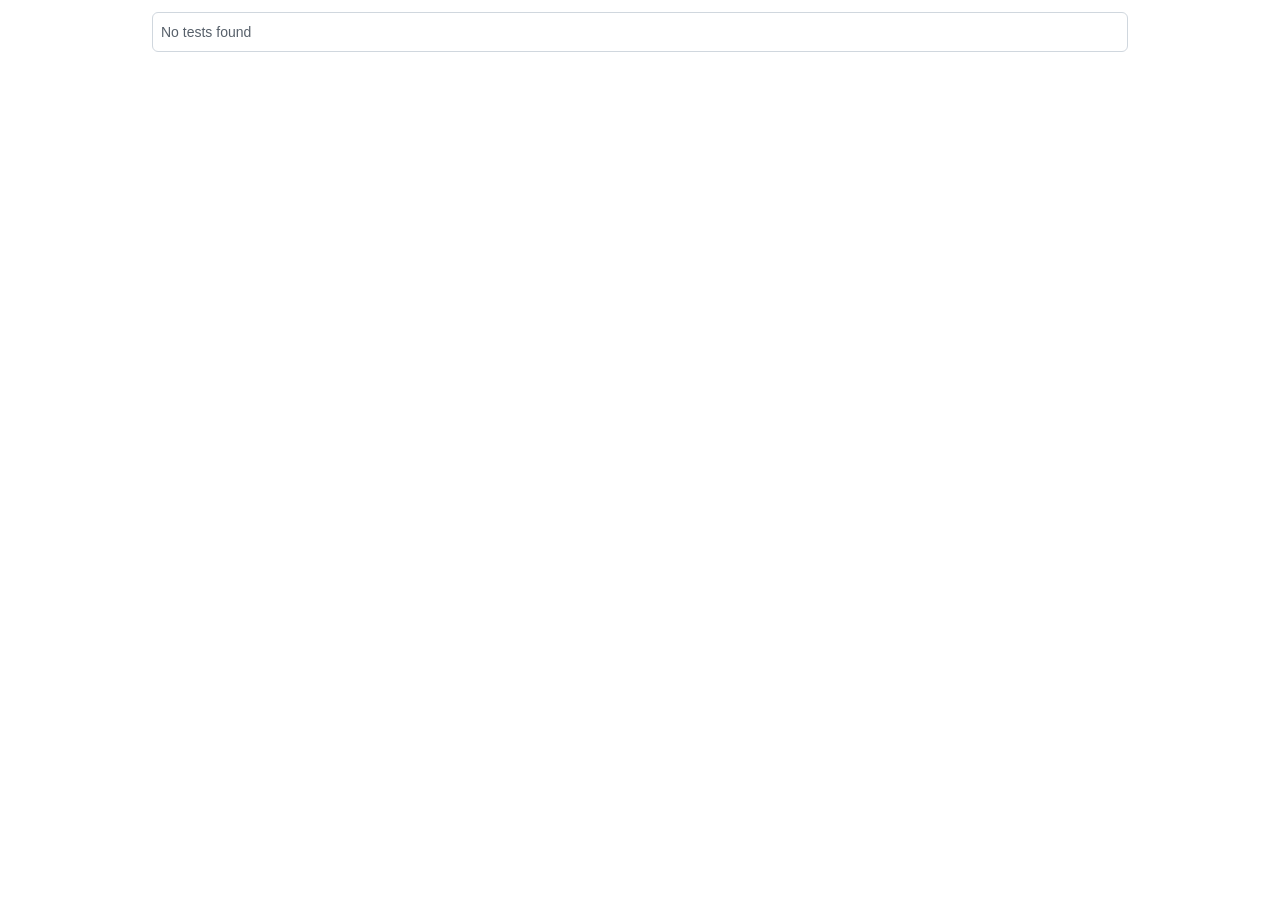
<file: rickandmorty-app/e2e-tests/node_modules/playwright-core/lib/vite/htmlReport/index.html>
<!DOCTYPE html>
<html style='scrollbar-gutter: stable both-edges;'>
  <head>
    <meta charset='UTF-8'>
    <meta name='color-scheme' content='dark light'>
    <meta name='viewport' content='width=device-width, initial-scale=1.0'>
    <title>Playwright Test Report</title>
    <script type="module" crossorigin src="./report.js"></script>
    <link rel="stylesheet" crossorigin href="./report.css">
  </head>
  <body>
    <div id='root'></div>
  </body>
</html>
</file>
<file: rickandmorty-app/e2e-tests/node_modules/playwright-core/lib/vite/htmlReport/report.css>
:root{--color-canvas-default-transparent:#fff0;--color-marketing-icon-primary:#218bff;--color-marketing-icon-secondary:#54aeff;--color-diff-blob-addition-num-text:#24292f;--color-diff-blob-addition-fg:#24292f;--color-diff-blob-addition-num-bg:#ccffd8;--color-diff-blob-addition-line-bg:#e6ffec;--color-diff-blob-addition-word-bg:#abf2bc;--color-diff-blob-deletion-num-text:#24292f;--color-diff-blob-deletion-fg:#24292f;--color-diff-blob-deletion-num-bg:#ffd7d5;--color-diff-blob-deletion-line-bg:#ffebe9;--color-diff-blob-deletion-word-bg:#ff818266;--color-diff-blob-hunk-num-bg:#54aeff66;--color-diff-blob-expander-icon:#57606a;--color-diff-blob-selected-line-highlight-mix-blend-mode:multiply;--color-diffstat-deletion-border:#1b1f2426;--color-diffstat-addition-border:#1b1f2426;--color-diffstat-addition-bg:#2da44e;--color-search-keyword-hl:#fff8c5;--color-prettylights-syntax-comment:#6e7781;--color-prettylights-syntax-constant:#0550ae;--color-prettylights-syntax-entity:#8250df;--color-prettylights-syntax-storage-modifier-import:#24292f;--color-prettylights-syntax-entity-tag:#116329;--color-prettylights-syntax-keyword:#cf222e;--color-prettylights-syntax-string:#0a3069;--color-prettylights-syntax-variable:#953800;--color-prettylights-syntax-brackethighlighter-unmatched:#82071e;--color-prettylights-syntax-invalid-illegal-text:#f6f8fa;--color-prettylights-syntax-invalid-illegal-bg:#82071e;--color-prettylights-syntax-carriage-return-text:#f6f8fa;--color-prettylights-syntax-carriage-return-bg:#cf222e;--color-prettylights-syntax-string-regexp:#116329;--color-prettylights-syntax-markup-list:#3b2300;--color-prettylights-syntax-markup-heading:#0550ae;--color-prettylights-syntax-markup-italic:#24292f;--color-prettylights-syntax-markup-bold:#24292f;--color-prettylights-syntax-markup-deleted-text:#82071e;--color-prettylights-syntax-markup-deleted-bg:#ffebe9;--color-prettylights-syntax-markup-inserted-text:#116329;--color-prettylights-syntax-markup-inserted-bg:#dafbe1;--color-prettylights-syntax-markup-changed-text:#953800;--color-prettylights-syntax-markup-changed-bg:#ffd8b5;--color-prettylights-syntax-markup-ignored-text:#eaeef2;--color-prettylights-syntax-markup-ignored-bg:#0550ae;--color-prettylights-syntax-meta-diff-range:#8250df;--color-prettylights-syntax-brackethighlighter-angle:#57606a;--color-prettylights-syntax-sublimelinter-gutter-mark:#8c959f;--color-prettylights-syntax-constant-other-reference-link:#0a3069;--color-codemirror-text:#24292f;--color-codemirror-bg:#fff;--color-codemirror-gutters-bg:#fff;--color-codemirror-guttermarker-text:#fff;--color-codemirror-guttermarker-subtle-text:#6e7781;--color-codemirror-linenumber-text:#57606a;--color-codemirror-cursor:#24292f;--color-codemirror-selection-bg:#54aeff66;--color-codemirror-activeline-bg:#eaeef280;--color-codemirror-matchingbracket-text:#24292f;--color-codemirror-lines-bg:#fff;--color-codemirror-syntax-comment:#24292f;--color-codemirror-syntax-constant:#0550ae;--color-codemirror-syntax-entity:#8250df;--color-codemirror-syntax-keyword:#cf222e;--color-codemirror-syntax-storage:#cf222e;--color-codemirror-syntax-string:#0a3069;--color-codemirror-syntax-support:#0550ae;--color-codemirror-syntax-variable:#953800;--color-checks-bg:#24292f;--color-checks-run-border-width:0px;--color-checks-container-border-width:0px;--color-checks-text-primary:#f6f8fa;--color-checks-text-secondary:#8c959f;--color-checks-text-link:#54aeff;--color-checks-btn-icon:#afb8c1;--color-checks-btn-hover-icon:#f6f8fa;--color-checks-btn-hover-bg:#ffffff20;--color-checks-input-text:#eaeef2;--color-checks-input-placeholder-text:#8c959f;--color-checks-input-focus-text:#8c959f;--color-checks-input-bg:#32383f;--color-checks-input-shadow:none;--color-checks-donut-error:#fa4549;--color-checks-donut-pending:#bf8700;--color-checks-donut-success:#2da44e;--color-checks-donut-neutral:#afb8c1;--color-checks-dropdown-text:#afb8c1;--color-checks-dropdown-bg:#32383f;--color-checks-dropdown-border:#424a53;--color-checks-dropdown-shadow:#1b1f244d;--color-checks-dropdown-hover-text:#f6f8fa;--color-checks-dropdown-hover-bg:#424a53;--color-checks-dropdown-btn-hover-text:#f6f8fa;--color-checks-dropdown-btn-hover-bg:#32383f;--color-checks-scrollbar-thumb-bg:#57606a;--color-checks-header-label-text:#d0d7de;--color-checks-header-label-open-text:#f6f8fa;--color-checks-header-border:#32383f;--color-checks-header-icon:#8c959f;--color-checks-line-text:#d0d7de;--color-checks-line-num-text:#8c959fbf;--color-checks-line-timestamp-text:#8c959f;--color-checks-line-hover-bg:#32383f;--color-checks-line-selected-bg:#218bff26;--color-checks-line-selected-num-text:#54aeff;--color-checks-line-dt-fm-text:#24292f;--color-checks-line-dt-fm-bg:#9a6700;--color-checks-gate-bg:#7d4e0026;--color-checks-gate-text:#d0d7de;--color-checks-gate-waiting-text:#afb8c1;--color-checks-step-header-open-bg:#32383f;--color-checks-step-error-text:#ff8182;--color-checks-step-warning-text:#d4a72c;--color-checks-logline-text:#8c959f;--color-checks-logline-num-text:#8c959fbf;--color-checks-logline-debug-text:#c297ff;--color-checks-logline-error-text:#d0d7de;--color-checks-logline-error-num-text:#ff8182;--color-checks-logline-error-bg:#a40e2626;--color-checks-logline-warning-text:#d0d7de;--color-checks-logline-warning-num-text:#d4a72c;--color-checks-logline-warning-bg:#7d4e0026;--color-checks-logline-command-text:#54aeff;--color-checks-logline-section-text:#4ac26b;--color-checks-ansi-black:#24292f;--color-checks-ansi-black-bright:#32383f;--color-checks-ansi-white:#d0d7de;--color-checks-ansi-white-bright:#d0d7de;--color-checks-ansi-gray:#8c959f;--color-checks-ansi-red:#ff8182;--color-checks-ansi-red-bright:#ffaba8;--color-checks-ansi-green:#4ac26b;--color-checks-ansi-green-bright:#6fdd8b;--color-checks-ansi-yellow:#d4a72c;--color-checks-ansi-yellow-bright:#eac54f;--color-checks-ansi-blue:#54aeff;--color-checks-ansi-blue-bright:#80ccff;--color-checks-ansi-magenta:#c297ff;--color-checks-ansi-magenta-bright:#d8b9ff;--color-checks-ansi-cyan:#76e3ea;--color-checks-ansi-cyan-bright:#b3f0ff;--color-project-header-bg:#24292f;--color-project-sidebar-bg:#fff;--color-project-gradient-in:#fff;--color-project-gradient-out:#fff0;--color-mktg-success:#249243;--color-mktg-info:#1377ea;--color-mktg-bg-shade-gradient-top:#1b1f2411;--color-mktg-bg-shade-gradient-bottom:#1b1f2400;--color-mktg-btn-bg-top:#617eef;--color-mktg-btn-bg-bottom:#4969ed;--color-mktg-btn-bg-overlay-top:#4968e4;--color-mktg-btn-bg-overlay-bottom:#3355e0;--color-mktg-btn-text:#fff;--color-mktg-btn-primary-bg-top:#34b759;--color-mktg-btn-primary-bg-bottom:#2ea44f;--color-mktg-btn-primary-bg-overlay-top:#279b42;--color-mktg-btn-primary-bg-overlay-bottom:#22863a;--color-mktg-btn-primary-text:#fff;--color-mktg-btn-enterprise-bg-top:#8670ff;--color-mktg-btn-enterprise-bg-bottom:#6f57ff;--color-mktg-btn-enterprise-bg-overlay-top:#7463de;--color-mktg-btn-enterprise-bg-overlay-bottom:#614eda;--color-mktg-btn-enterprise-text:#fff;--color-mktg-btn-outline-text:#4969ed;--color-mktg-btn-outline-border:#4969ed4d;--color-mktg-btn-outline-hover-text:#3355e0;--color-mktg-btn-outline-hover-border:#3355e080;--color-mktg-btn-outline-focus-border:#4969ed;--color-mktg-btn-outline-focus-border-inset:#4969ed80;--color-mktg-btn-dark-text:#fff;--color-mktg-btn-dark-border:#ffffff4d;--color-mktg-btn-dark-hover-text:#fff;--color-mktg-btn-dark-hover-border:#ffffff80;--color-mktg-btn-dark-focus-border:#fff;--color-mktg-btn-dark-focus-border-inset:#ffffff80;--color-avatar-bg:#fff;--color-avatar-border:#1b1f2426;--color-avatar-stack-fade:#afb8c1;--color-avatar-stack-fade-more:#d0d7de;--color-avatar-child-shadow:-2px -2px 0 #fffc;--color-topic-tag-border:#0000;--color-select-menu-backdrop-border:#0000;--color-select-menu-tap-highlight:#afb8c180;--color-select-menu-tap-focus-bg:#b6e3ff;--color-overlay-shadow:0 1px 3px #1b1f241f, 0 8px 24px #424a531f;--color-header-text:#ffffffb3;--color-header-bg:#24292f;--color-header-logo:#fff;--color-header-search-bg:#24292f;--color-header-search-border:#57606a;--color-sidenav-selected-bg:#fff;--color-menu-bg-active:#0000;--color-control-transparent-bg-hover:#818b981a;--color-input-disabled-bg:#afb8c133;--color-timeline-badge-bg:#eaeef2;--color-ansi-black:#24292f;--color-ansi-black-bright:#57606a;--color-ansi-white:#6e7781;--color-ansi-white-bright:#8c959f;--color-ansi-gray:#6e7781;--color-ansi-red:#cf222e;--color-ansi-red-bright:#a40e26;--color-ansi-green:#116329;--color-ansi-green-bright:#1a7f37;--color-ansi-yellow:#4d2d00;--color-ansi-yellow-bright:#633c01;--color-ansi-blue:#0969da;--color-ansi-blue-bright:#218bff;--color-ansi-magenta:#8250df;--color-ansi-magenta-bright:#a475f9;--color-ansi-cyan:#1b7c83;--color-ansi-cyan-bright:#3192aa;--color-btn-text:#24292f;--color-btn-bg:#f6f8fa;--color-btn-border:#1b1f2426;--color-btn-shadow:0 1px 0 #1b1f240a;--color-btn-inset-shadow:inset 0 1px 0 #ffffff40;--color-btn-hover-bg:#f3f4f6;--color-btn-hover-border:#1b1f2426;--color-btn-active-bg:#ebecf0;--color-btn-active-border:#1b1f2426;--color-btn-selected-bg:#eeeff2;--color-btn-focus-bg:#f6f8fa;--color-btn-focus-border:#1b1f2426;--color-btn-focus-shadow:0 0 0 3px #0969da4d;--color-btn-shadow-active:inset 0 .15em .3em #1b1f2426;--color-btn-shadow-input-focus:0 0 0 .2em #0969da4d;--color-btn-counter-bg:#1b1f2414;--color-btn-primary-text:#fff;--color-btn-primary-bg:#2da44e;--color-btn-primary-border:#1b1f2426;--color-btn-primary-shadow:0 1px 0 #1b1f241a;--color-btn-primary-inset-shadow:inset 0 1px 0 #ffffff08;--color-btn-primary-hover-bg:#2c974b;--color-btn-primary-hover-border:#1b1f2426;--color-btn-primary-selected-bg:#298e46;--color-btn-primary-selected-shadow:inset 0 1px 0 #002d1133;--color-btn-primary-disabled-text:#fffc;--color-btn-primary-disabled-bg:#94d3a2;--color-btn-primary-disabled-border:#1b1f2426;--color-btn-primary-focus-bg:#2da44e;--color-btn-primary-focus-border:#1b1f2426;--color-btn-primary-focus-shadow:0 0 0 3px #2da44e66;--color-btn-primary-icon:#fffc;--color-btn-primary-counter-bg:#fff3;--color-btn-outline-text:#0969da;--color-btn-outline-hover-text:#fff;--color-btn-outline-hover-bg:#0969da;--color-btn-outline-hover-border:#1b1f2426;--color-btn-outline-hover-shadow:0 1px 0 #1b1f241a;--color-btn-outline-hover-inset-shadow:inset 0 1px 0 #ffffff08;--color-btn-outline-hover-counter-bg:#fff3;--color-btn-outline-selected-text:#fff;--color-btn-outline-selected-bg:#0965ce;--color-btn-outline-selected-border:#1b1f2426;--color-btn-outline-selected-shadow:inset 0 1px 0 #00215533;--color-btn-outline-disabled-text:#0969da80;--color-btn-outline-disabled-bg:#f6f8fa;--color-btn-outline-disabled-counter-bg:#0969da0d;--color-btn-outline-focus-border:#1b1f2426;--color-btn-outline-focus-shadow:0 0 0 3px #0550ae66;--color-btn-outline-counter-bg:#0969da1a;--color-btn-danger-text:#cf222e;--color-btn-danger-hover-text:#fff;--color-btn-danger-hover-bg:#a40e26;--color-btn-danger-hover-border:#1b1f2426;--color-btn-danger-hover-shadow:0 1px 0 #1b1f241a;--color-btn-danger-hover-inset-shadow:inset 0 1px 0 #ffffff08;--color-btn-danger-hover-counter-bg:#fff3;--color-btn-danger-selected-text:#fff;--color-btn-danger-selected-bg:#c11f2a;--color-btn-danger-selected-border:#1b1f2426;--color-btn-danger-selected-shadow:inset 0 1px 0 #4c001433;--color-btn-danger-disabled-text:#cf222e80;--color-btn-danger-disabled-bg:#f6f8fa;--color-btn-danger-disabled-counter-bg:#cf222e0d;--color-btn-danger-focus-border:#1b1f2426;--color-btn-danger-focus-shadow:0 0 0 3px #a40e2666;--color-btn-danger-counter-bg:#cf222e1a;--color-btn-danger-icon:#cf222e;--color-btn-danger-hover-icon:#fff;--color-underlinenav-icon:#6e7781;--color-underlinenav-border-hover:#afb8c133;--color-fg-default:#24292f;--color-fg-muted:#57606a;--color-fg-subtle:#6e7781;--color-fg-on-emphasis:#fff;--color-canvas-default:#fff;--color-canvas-overlay:#fff;--color-canvas-inset:#f6f8fa;--color-canvas-subtle:#f6f8fa;--color-border-default:#d0d7de;--color-border-muted:#d8dee4;--color-border-subtle:#1b1f2426;--color-shadow-small:0 1px 0 #1b1f240a;--color-shadow-medium:0 3px 6px #8c959f26;--color-shadow-large:0 8px 24px #8c959f33;--color-shadow-extra-large:0 12px 28px #8c959f4d;--color-neutral-emphasis-plus:#24292f;--color-neutral-emphasis:#6e7781;--color-neutral-muted:#afb8c133;--color-neutral-subtle:#eaeef280;--color-accent-fg:#0969da;--color-accent-emphasis:#0969da;--color-accent-muted:#54aeff66;--color-accent-subtle:#ddf4ff;--color-success-fg:#1a7f37;--color-success-emphasis:#2da44e;--color-success-muted:#4ac26b66;--color-success-subtle:#dafbe1;--color-attention-fg:#9a6700;--color-attention-emphasis:#bf8700;--color-attention-muted:#d4a72c66;--color-attention-subtle:#fff8c5;--color-severe-fg:#bc4c00;--color-severe-emphasis:#bc4c00;--color-severe-muted:#fb8f4466;--color-severe-subtle:#fff1e5;--color-danger-fg:#cf222e;--color-danger-emphasis:#cf222e;--color-danger-muted:#ff818266;--color-danger-subtle:#ffebe9;--color-done-fg:#8250df;--color-done-emphasis:#8250df;--color-done-muted:#c297ff66;--color-done-subtle:#fbefff;--color-sponsors-fg:#bf3989;--color-sponsors-emphasis:#bf3989;--color-sponsors-muted:#ff80c866;--color-sponsors-subtle:#ffeff7;--color-primer-canvas-backdrop:#1b1f2480;--color-primer-canvas-sticky:#fffffff2;--color-primer-border-active:#fd8c73;--color-primer-border-contrast:#1b1f241a;--color-primer-shadow-highlight:inset 0 1px 0 #ffffff40;--color-primer-shadow-inset:inset 0 1px 0 #d0d7de33;--color-primer-shadow-focus:0 0 0 3px #0969da4d;--color-scale-black:#1b1f24;--color-scale-white:#fff;--color-scale-gray-0:#f6f8fa;--color-scale-gray-1:#eaeef2;--color-scale-gray-2:#d0d7de;--color-scale-gray-3:#afb8c1;--color-scale-gray-4:#8c959f;--color-scale-gray-5:#6e7781;--color-scale-gray-6:#57606a;--color-scale-gray-7:#424a53;--color-scale-gray-8:#32383f;--color-scale-gray-9:#24292f;--color-scale-blue-0:#ddf4ff;--color-scale-blue-1:#b6e3ff;--color-scale-blue-2:#80ccff;--color-scale-blue-3:#54aeff;--color-scale-blue-4:#218bff;--color-scale-blue-5:#0969da;--color-scale-blue-6:#0550ae;--color-scale-blue-7:#033d8b;--color-scale-blue-8:#0a3069;--color-scale-blue-9:#002155;--color-scale-green-0:#dafbe1;--color-scale-green-1:#aceebb;--color-scale-green-2:#6fdd8b;--color-scale-green-3:#4ac26b;--color-scale-green-4:#2da44e;--color-scale-green-5:#1a7f37;--color-scale-green-6:#116329;--color-scale-green-7:#044f1e;--color-scale-green-8:#003d16;--color-scale-green-9:#002d11;--color-scale-yellow-0:#fff8c5;--color-scale-yellow-1:#fae17d;--color-scale-yellow-2:#eac54f;--color-scale-yellow-3:#d4a72c;--color-scale-yellow-4:#bf8700;--color-scale-yellow-5:#9a6700;--color-scale-yellow-6:#7d4e00;--color-scale-yellow-7:#633c01;--color-scale-yellow-8:#4d2d00;--color-scale-yellow-9:#3b2300;--color-scale-orange-0:#fff1e5;--color-scale-orange-1:#ffd8b5;--color-scale-orange-2:#ffb77c;--color-scale-orange-3:#fb8f44;--color-scale-orange-4:#e16f24;--color-scale-orange-5:#bc4c00;--color-scale-orange-6:#953800;--color-scale-orange-7:#762c00;--color-scale-orange-8:#5c2200;--color-scale-orange-9:#471700;--color-scale-red-0:#ffebe9;--color-scale-red-1:#ffcecb;--color-scale-red-2:#ffaba8;--color-scale-red-3:#ff8182;--color-scale-red-4:#fa4549;--color-scale-red-5:#cf222e;--color-scale-red-6:#a40e26;--color-scale-red-7:#82071e;--color-scale-red-8:#660018;--color-scale-red-9:#4c0014;--color-scale-purple-0:#fbefff;--color-scale-purple-1:#ecd8ff;--color-scale-purple-2:#d8b9ff;--color-scale-purple-3:#c297ff;--color-scale-purple-4:#a475f9;--color-scale-purple-5:#8250df;--color-scale-purple-6:#6639ba;--color-scale-purple-7:#512a97;--color-scale-purple-8:#3e1f79;--color-scale-purple-9:#2e1461;--color-scale-pink-0:#ffeff7;--color-scale-pink-1:#ffd3eb;--color-scale-pink-2:#ffadda;--color-scale-pink-3:#ff80c8;--color-scale-pink-4:#e85aad;--color-scale-pink-5:#bf3989;--color-scale-pink-6:#99286e;--color-scale-pink-7:#772057;--color-scale-pink-8:#611347;--color-scale-pink-9:#4d0336;--color-scale-coral-0:#fff0eb;--color-scale-coral-1:#ffd6cc;--color-scale-coral-2:#ffb4a1;--color-scale-coral-3:#fd8c73;--color-scale-coral-4:#ec6547;--color-scale-coral-5:#c4432b;--color-scale-coral-6:#9e2f1c;--color-scale-coral-7:#801f0f;--color-scale-coral-8:#691105;--color-scale-coral-9:#510901}:root.dark-mode{--lightningcss-light: ;--lightningcss-dark:initial;color-scheme:dark;--color-canvas-default-transparent:#0d111700;--color-marketing-icon-primary:#79c0ff;--color-marketing-icon-secondary:#1f6feb;--color-diff-blob-addition-num-text:#c9d1d9;--color-diff-blob-addition-fg:#c9d1d9;--color-diff-blob-addition-num-bg:#3fb9504d;--color-diff-blob-addition-line-bg:#2ea04326;--color-diff-blob-addition-word-bg:#2ea04366;--color-diff-blob-deletion-num-text:#c9d1d9;--color-diff-blob-deletion-fg:#c9d1d9;--color-diff-blob-deletion-num-bg:#f851494d;--color-diff-blob-deletion-line-bg:#f8514926;--color-diff-blob-deletion-word-bg:#f8514966;--color-diff-blob-hunk-num-bg:#388bfd66;--color-diff-blob-expander-icon:#8b949e;--color-diff-blob-selected-line-highlight-mix-blend-mode:screen;--color-diffstat-deletion-border:#f0f6fc1a;--color-diffstat-addition-border:#f0f6fc1a;--color-diffstat-addition-bg:#3fb950;--color-search-keyword-hl:#d2992266;--color-prettylights-syntax-comment:#8b949e;--color-prettylights-syntax-constant:#79c0ff;--color-prettylights-syntax-entity:#d2a8ff;--color-prettylights-syntax-storage-modifier-import:#c9d1d9;--color-prettylights-syntax-entity-tag:#7ee787;--color-prettylights-syntax-keyword:#ff7b72;--color-prettylights-syntax-string:#a5d6ff;--color-prettylights-syntax-variable:#ffa657;--color-prettylights-syntax-brackethighlighter-unmatched:#f85149;--color-prettylights-syntax-invalid-illegal-text:#f0f6fc;--color-prettylights-syntax-invalid-illegal-bg:#8e1519;--color-prettylights-syntax-carriage-return-text:#f0f6fc;--color-prettylights-syntax-carriage-return-bg:#b62324;--color-prettylights-syntax-string-regexp:#7ee787;--color-prettylights-syntax-markup-list:#f2cc60;--color-prettylights-syntax-markup-heading:#1f6feb;--color-prettylights-syntax-markup-italic:#c9d1d9;--color-prettylights-syntax-markup-bold:#c9d1d9;--color-prettylights-syntax-markup-deleted-text:#ffdcd7;--color-prettylights-syntax-markup-deleted-bg:#67060c;--color-prettylights-syntax-markup-inserted-text:#aff5b4;--color-prettylights-syntax-markup-inserted-bg:#033a16;--color-prettylights-syntax-markup-changed-text:#ffdfb6;--color-prettylights-syntax-markup-changed-bg:#5a1e02;--color-prettylights-syntax-markup-ignored-text:#c9d1d9;--color-prettylights-syntax-markup-ignored-bg:#1158c7;--color-prettylights-syntax-meta-diff-range:#d2a8ff;--color-prettylights-syntax-brackethighlighter-angle:#8b949e;--color-prettylights-syntax-sublimelinter-gutter-mark:#484f58;--color-prettylights-syntax-constant-other-reference-link:#a5d6ff;--color-codemirror-text:#c9d1d9;--color-codemirror-bg:#0d1117;--color-codemirror-gutters-bg:#0d1117;--color-codemirror-guttermarker-text:#0d1117;--color-codemirror-guttermarker-subtle-text:#484f58;--color-codemirror-linenumber-text:#8b949e;--color-codemirror-cursor:#c9d1d9;--color-codemirror-selection-bg:#388bfd66;--color-codemirror-activeline-bg:#6e76811a;--color-codemirror-matchingbracket-text:#c9d1d9;--color-codemirror-lines-bg:#0d1117;--color-codemirror-syntax-comment:#8b949e;--color-codemirror-syntax-constant:#79c0ff;--color-codemirror-syntax-entity:#d2a8ff;--color-codemirror-syntax-keyword:#ff7b72;--color-codemirror-syntax-storage:#ff7b72;--color-codemirror-syntax-string:#a5d6ff;--color-codemirror-syntax-support:#79c0ff;--color-codemirror-syntax-variable:#ffa657;--color-checks-bg:#010409;--color-checks-run-border-width:1px;--color-checks-container-border-width:1px;--color-checks-text-primary:#c9d1d9;--color-checks-text-secondary:#8b949e;--color-checks-text-link:#58a6ff;--color-checks-btn-icon:#8b949e;--color-checks-btn-hover-icon:#c9d1d9;--color-checks-btn-hover-bg:#6e76811a;--color-checks-input-text:#8b949e;--color-checks-input-placeholder-text:#484f58;--color-checks-input-focus-text:#c9d1d9;--color-checks-input-bg:#161b22;--color-checks-input-shadow:none;--color-checks-donut-error:#f85149;--color-checks-donut-pending:#d29922;--color-checks-donut-success:#2ea043;--color-checks-donut-neutral:#8b949e;--color-checks-dropdown-text:#c9d1d9;--color-checks-dropdown-bg:#161b22;--color-checks-dropdown-border:#30363d;--color-checks-dropdown-shadow:#0104094d;--color-checks-dropdown-hover-text:#c9d1d9;--color-checks-dropdown-hover-bg:#6e76811a;--color-checks-dropdown-btn-hover-text:#c9d1d9;--color-checks-dropdown-btn-hover-bg:#6e76811a;--color-checks-scrollbar-thumb-bg:#6e768166;--color-checks-header-label-text:#8b949e;--color-checks-header-label-open-text:#c9d1d9;--color-checks-header-border:#21262d;--color-checks-header-icon:#8b949e;--color-checks-line-text:#8b949e;--color-checks-line-num-text:#484f58;--color-checks-line-timestamp-text:#484f58;--color-checks-line-hover-bg:#6e76811a;--color-checks-line-selected-bg:#388bfd26;--color-checks-line-selected-num-text:#58a6ff;--color-checks-line-dt-fm-text:#f0f6fc;--color-checks-line-dt-fm-bg:#9e6a03;--color-checks-gate-bg:#bb800926;--color-checks-gate-text:#8b949e;--color-checks-gate-waiting-text:#d29922;--color-checks-step-header-open-bg:#161b22;--color-checks-step-error-text:#f85149;--color-checks-step-warning-text:#d29922;--color-checks-logline-text:#8b949e;--color-checks-logline-num-text:#484f58;--color-checks-logline-debug-text:#a371f7;--color-checks-logline-error-text:#8b949e;--color-checks-logline-error-num-text:#484f58;--color-checks-logline-error-bg:#f8514926;--color-checks-logline-warning-text:#8b949e;--color-checks-logline-warning-num-text:#d29922;--color-checks-logline-warning-bg:#bb800926;--color-checks-logline-command-text:#58a6ff;--color-checks-logline-section-text:#3fb950;--color-checks-ansi-black:#0d1117;--color-checks-ansi-black-bright:#161b22;--color-checks-ansi-white:#b1bac4;--color-checks-ansi-white-bright:#b1bac4;--color-checks-ansi-gray:#6e7681;--color-checks-ansi-red:#ff7b72;--color-checks-ansi-red-bright:#ffa198;--color-checks-ansi-green:#3fb950;--color-checks-ansi-green-bright:#56d364;--color-checks-ansi-yellow:#d29922;--color-checks-ansi-yellow-bright:#e3b341;--color-checks-ansi-blue:#58a6ff;--color-checks-ansi-blue-bright:#79c0ff;--color-checks-ansi-magenta:#bc8cff;--color-checks-ansi-magenta-bright:#d2a8ff;--color-checks-ansi-cyan:#76e3ea;--color-checks-ansi-cyan-bright:#b3f0ff;--color-project-header-bg:#0d1117;--color-project-sidebar-bg:#161b22;--color-project-gradient-in:#161b22;--color-project-gradient-out:#161b2200;--color-mktg-success:#29933d;--color-mktg-info:#2a7bf3;--color-mktg-bg-shade-gradient-top:#01040911;--color-mktg-bg-shade-gradient-bottom:#01040900;--color-mktg-btn-bg-top:#617eef;--color-mktg-btn-bg-bottom:#4969ed;--color-mktg-btn-bg-overlay-top:#4968e4;--color-mktg-btn-bg-overlay-bottom:#3355e0;--color-mktg-btn-text:#f0f6fc;--color-mktg-btn-primary-bg-top:#34b759;--color-mktg-btn-primary-bg-bottom:#2ea44f;--color-mktg-btn-primary-bg-overlay-top:#279b42;--color-mktg-btn-primary-bg-overlay-bottom:#22863a;--color-mktg-btn-primary-text:#f0f6fc;--color-mktg-btn-enterprise-bg-top:#8670ff;--color-mktg-btn-enterprise-bg-bottom:#6f57ff;--color-mktg-btn-enterprise-bg-overlay-top:#7463de;--color-mktg-btn-enterprise-bg-overlay-bottom:#614eda;--color-mktg-btn-enterprise-text:#f0f6fc;--color-mktg-btn-outline-text:#f0f6fc;--color-mktg-btn-outline-border:#f0f6fc4d;--color-mktg-btn-outline-hover-text:#f0f6fc;--color-mktg-btn-outline-hover-border:#f0f6fc80;--color-mktg-btn-outline-focus-border:#f0f6fc;--color-mktg-btn-outline-focus-border-inset:#f0f6fc80;--color-mktg-btn-dark-text:#f0f6fc;--color-mktg-btn-dark-border:#f0f6fc4d;--color-mktg-btn-dark-hover-text:#f0f6fc;--color-mktg-btn-dark-hover-border:#f0f6fc80;--color-mktg-btn-dark-focus-border:#f0f6fc;--color-mktg-btn-dark-focus-border-inset:#f0f6fc80;--color-avatar-bg:#f0f6fc1a;--color-avatar-border:#f0f6fc1a;--color-avatar-stack-fade:#30363d;--color-avatar-stack-fade-more:#21262d;--color-avatar-child-shadow:-2px -2px 0 #0d1117;--color-topic-tag-border:#0000;--color-select-menu-backdrop-border:#484f58;--color-select-menu-tap-highlight:#30363d80;--color-select-menu-tap-focus-bg:#0c2d6b;--color-overlay-shadow:0 0 0 1px #30363d, 0 16px 32px #010409d9;--color-header-text:#f0f6fcb3;--color-header-bg:#161b22;--color-header-logo:#f0f6fc;--color-header-search-bg:#0d1117;--color-header-search-border:#30363d;--color-sidenav-selected-bg:#21262d;--color-menu-bg-active:#161b22;--color-control-transparent-bg-hover:#656c7633;--color-input-disabled-bg:#6e768100;--color-timeline-badge-bg:#21262d;--color-ansi-black:#484f58;--color-ansi-black-bright:#6e7681;--color-ansi-white:#b1bac4;--color-ansi-white-bright:#f0f6fc;--color-ansi-gray:#6e7681;--color-ansi-red:#ff7b72;--color-ansi-red-bright:#ffa198;--color-ansi-green:#3fb950;--color-ansi-green-bright:#56d364;--color-ansi-yellow:#d29922;--color-ansi-yellow-bright:#e3b341;--color-ansi-blue:#58a6ff;--color-ansi-blue-bright:#79c0ff;--color-ansi-magenta:#bc8cff;--color-ansi-magenta-bright:#d2a8ff;--color-ansi-cyan:#39c5cf;--color-ansi-cyan-bright:#56d4dd;--color-btn-text:#c9d1d9;--color-btn-bg:#21262d;--color-btn-border:#f0f6fc1a;--color-btn-shadow:0 0 transparent;--color-btn-inset-shadow:0 0 transparent;--color-btn-hover-bg:#30363d;--color-btn-hover-border:#8b949e;--color-btn-active-bg:#282e33;--color-btn-active-border:#6e7681;--color-btn-selected-bg:#161b22;--color-btn-focus-bg:#21262d;--color-btn-focus-border:#8b949e;--color-btn-focus-shadow:0 0 0 3px #8b949e4d;--color-btn-shadow-active:inset 0 .15em .3em #01040926;--color-btn-shadow-input-focus:0 0 0 .2em #1f6feb4d;--color-btn-counter-bg:#30363d;--color-btn-primary-text:#fff;--color-btn-primary-bg:#238636;--color-btn-primary-border:#f0f6fc1a;--color-btn-primary-shadow:0 0 transparent;--color-btn-primary-inset-shadow:0 0 transparent;--color-btn-primary-hover-bg:#2ea043;--color-btn-primary-hover-border:#f0f6fc1a;--color-btn-primary-selected-bg:#238636;--color-btn-primary-selected-shadow:0 0 transparent;--color-btn-primary-disabled-text:#f0f6fc80;--color-btn-primary-disabled-bg:#23863699;--color-btn-primary-disabled-border:#f0f6fc1a;--color-btn-primary-focus-bg:#238636;--color-btn-primary-focus-border:#f0f6fc1a;--color-btn-primary-focus-shadow:0 0 0 3px #2ea44f66;--color-btn-primary-icon:#f0f6fc;--color-btn-primary-counter-bg:#f0f6fc33;--color-btn-outline-text:#58a6ff;--color-btn-outline-hover-text:#58a6ff;--color-btn-outline-hover-bg:#30363d;--color-btn-outline-hover-border:#f0f6fc1a;--color-btn-outline-hover-shadow:0 1px 0 #0104091a;--color-btn-outline-hover-inset-shadow:inset 0 1px 0 #f0f6fc08;--color-btn-outline-hover-counter-bg:#f0f6fc33;--color-btn-outline-selected-text:#f0f6fc;--color-btn-outline-selected-bg:#0d419d;--color-btn-outline-selected-border:#f0f6fc1a;--color-btn-outline-selected-shadow:0 0 transparent;--color-btn-outline-disabled-text:#58a6ff80;--color-btn-outline-disabled-bg:#0d1117;--color-btn-outline-disabled-counter-bg:#1f6feb0d;--color-btn-outline-focus-border:#f0f6fc1a;--color-btn-outline-focus-shadow:0 0 0 3px #1158c766;--color-btn-outline-counter-bg:#1f6feb1a;--color-btn-danger-text:#f85149;--color-btn-danger-hover-text:#f0f6fc;--color-btn-danger-hover-bg:#da3633;--color-btn-danger-hover-border:#f85149;--color-btn-danger-hover-shadow:0 0 transparent;--color-btn-danger-hover-inset-shadow:0 0 transparent;--color-btn-danger-hover-icon:#f0f6fc;--color-btn-danger-hover-counter-bg:#fff3;--color-btn-danger-selected-text:#fff;--color-btn-danger-selected-bg:#b62324;--color-btn-danger-selected-border:#ff7b72;--color-btn-danger-selected-shadow:0 0 transparent;--color-btn-danger-disabled-text:#f8514980;--color-btn-danger-disabled-bg:#0d1117;--color-btn-danger-disabled-counter-bg:#da36330d;--color-btn-danger-focus-border:#f85149;--color-btn-danger-focus-shadow:0 0 0 3px #f8514966;--color-btn-danger-counter-bg:#da36331a;--color-btn-danger-icon:#f85149;--color-underlinenav-icon:#484f58;--color-underlinenav-border-hover:#6e768166;--color-fg-default:#c9d1d9;--color-fg-muted:#8b949e;--color-fg-subtle:#484f58;--color-fg-on-emphasis:#f0f6fc;--color-canvas-default:#0d1117;--color-canvas-overlay:#161b22;--color-canvas-inset:#010409;--color-canvas-subtle:#161b22;--color-border-default:#30363d;--color-border-muted:#21262d;--color-border-subtle:#f0f6fc1a;--color-shadow-small:0 0 transparent;--color-shadow-medium:0 3px 6px #010409;--color-shadow-large:0 8px 24px #010409;--color-shadow-extra-large:0 12px 48px #010409;--color-neutral-emphasis-plus:#6e7681;--color-neutral-emphasis:#6e7681;--color-neutral-muted:#6e768166;--color-neutral-subtle:#6e76811a;--color-accent-fg:#58a6ff;--color-accent-emphasis:#1f6feb;--color-accent-muted:#388bfd66;--color-accent-subtle:#388bfd26;--color-success-fg:#3fb950;--color-success-emphasis:#238636;--color-success-muted:#2ea04366;--color-success-subtle:#2ea04326;--color-attention-fg:#d29922;--color-attention-emphasis:#9e6a03;--color-attention-muted:#bb800966;--color-attention-subtle:#bb800926;--color-severe-fg:#db6d28;--color-severe-emphasis:#bd561d;--color-severe-muted:#db6d2866;--color-severe-subtle:#db6d2826;--color-danger-fg:#f85149;--color-danger-emphasis:#da3633;--color-danger-muted:#f8514966;--color-danger-subtle:#f8514926;--color-done-fg:#a371f7;--color-done-emphasis:#8957e5;--color-done-muted:#a371f766;--color-done-subtle:#a371f726;--color-sponsors-fg:#db61a2;--color-sponsors-emphasis:#bf4b8a;--color-sponsors-muted:#db61a266;--color-sponsors-subtle:#db61a226;--color-primer-canvas-backdrop:#010409cc;--color-primer-canvas-sticky:#0d1117f2;--color-primer-border-active:#f78166;--color-primer-border-contrast:#f0f6fc33;--color-primer-shadow-highlight:0 0 transparent;--color-primer-shadow-inset:0 0 transparent;--color-primer-shadow-focus:0 0 0 3px #0c2d6b;--color-scale-black:#010409;--color-scale-white:#f0f6fc;--color-scale-gray-0:#f0f6fc;--color-scale-gray-1:#c9d1d9;--color-scale-gray-2:#b1bac4;--color-scale-gray-3:#8b949e;--color-scale-gray-4:#6e7681;--color-scale-gray-5:#484f58;--color-scale-gray-6:#30363d;--color-scale-gray-7:#21262d;--color-scale-gray-8:#161b22;--color-scale-gray-9:#0d1117;--color-scale-blue-0:#cae8ff;--color-scale-blue-1:#a5d6ff;--color-scale-blue-2:#79c0ff;--color-scale-blue-3:#58a6ff;--color-scale-blue-4:#388bfd;--color-scale-blue-5:#1f6feb;--color-scale-blue-6:#1158c7;--color-scale-blue-7:#0d419d;--color-scale-blue-8:#0c2d6b;--color-scale-blue-9:#051d4d;--color-scale-green-0:#aff5b4;--color-scale-green-1:#7ee787;--color-scale-green-2:#56d364;--color-scale-green-3:#3fb950;--color-scale-green-4:#2ea043;--color-scale-green-5:#238636;--color-scale-green-6:#196c2e;--color-scale-green-7:#0f5323;--color-scale-green-8:#033a16;--color-scale-green-9:#04260f;--color-scale-yellow-0:#f8e3a1;--color-scale-yellow-1:#f2cc60;--color-scale-yellow-2:#e3b341;--color-scale-yellow-3:#d29922;--color-scale-yellow-4:#bb8009;--color-scale-yellow-5:#9e6a03;--color-scale-yellow-6:#845306;--color-scale-yellow-7:#693e00;--color-scale-yellow-8:#4b2900;--color-scale-yellow-9:#341a00;--color-scale-orange-0:#ffdfb6;--color-scale-orange-1:#ffc680;--color-scale-orange-2:#ffa657;--color-scale-orange-3:#f0883e;--color-scale-orange-4:#db6d28;--color-scale-orange-5:#bd561d;--color-scale-orange-6:#9b4215;--color-scale-orange-7:#762d0a;--color-scale-orange-8:#5a1e02;--color-scale-orange-9:#3d1300;--color-scale-red-0:#ffdcd7;--color-scale-red-1:#ffc1ba;--color-scale-red-2:#ffa198;--color-scale-red-3:#ff7b72;--color-scale-red-4:#f85149;--color-scale-red-5:#da3633;--color-scale-red-6:#b62324;--color-scale-red-7:#8e1519;--color-scale-red-8:#67060c;--color-scale-red-9:#490202;--color-scale-purple-0:#eddeff;--color-scale-purple-1:#e2c5ff;--color-scale-purple-2:#d2a8ff;--color-scale-purple-3:#bc8cff;--color-scale-purple-4:#a371f7;--color-scale-purple-5:#8957e5;--color-scale-purple-6:#6e40c9;--color-scale-purple-7:#553098;--color-scale-purple-8:#3c1e70;--color-scale-purple-9:#271052;--color-scale-pink-0:#ffdaec;--color-scale-pink-1:#ffbedd;--color-scale-pink-2:#ff9bce;--color-scale-pink-3:#f778ba;--color-scale-pink-4:#db61a2;--color-scale-pink-5:#bf4b8a;--color-scale-pink-6:#9e3670;--color-scale-pink-7:#7d2457;--color-scale-pink-8:#5e103e;--color-scale-pink-9:#42062a;--color-scale-coral-0:#ffddd2;--color-scale-coral-1:#ffc2b2;--color-scale-coral-2:#ffa28b;--color-scale-coral-3:#f78166;--color-scale-coral-4:#ea6045;--color-scale-coral-5:#cf462d;--color-scale-coral-6:#ac3220;--color-scale-coral-7:#872012;--color-scale-coral-8:#640d04;--color-scale-coral-9:#460701}:root{--box-shadow:#0002 0px 1.6px 3.6px 0px, #0000001c 0px .3px .9px 0px;--box-shadow-thick:#0000001a 0px 1.8px 1.9px, #00000026 0px 6.1px 6.3px, #0000001a 0px -2px 4px, #00000026 0px -6.1px 12px, #00000040 0px 6px 12px}*{box-sizing:border-box;min-width:0;min-height:0}svg{fill:currentColor}.vbox{flex-direction:column;flex:auto;display:flex;position:relative}.hbox{flex:auto;display:flex;position:relative}.hidden{visibility:hidden}.d-flex{display:flex!important}.d-inline{display:inline!important}.m-1{margin:4px}.m-2{margin:8px}.m-3{margin:16px}.m-4{margin:24px}.m-5{margin:32px}.mx-1{margin:0 4px}.mx-2{margin:0 8px}.mx-3{margin:0 16px}.mx-4{margin:0 24px}.mx-5{margin:0 32px}.my-1{margin:4px 0}.my-2{margin:8px 0}.my-3{margin:16px 0}.my-4{margin:24px 0}.my-5{margin:32px 0}.mt-1{margin-top:4px}.mt-2{margin-top:8px}.mt-3{margin-top:16px}.mt-4{margin-top:24px}.mt-5{margin-top:32px}.mr-1{margin-right:4px}.mr-2{margin-right:8px}.mr-3{margin-right:16px}.mr-4{margin-right:24px}.mr-5{margin-right:32px}.mb-1{margin-bottom:4px}.mb-2{margin-bottom:8px}.mb-3{margin-bottom:16px}.mb-4{margin-bottom:24px}.mb-5{margin-bottom:32px}.ml-1{margin-left:4px}.ml-2{margin-left:8px}.ml-3{margin-left:16px}.ml-4{margin-left:24px}.ml-5{margin-left:32px}.p-1{padding:4px}.p-2{padding:8px}.p-3{padding:16px}.p-4{padding:24px}.p-5{padding:32px}.px-1{padding:0 4px}.px-2{padding:0 8px}.px-3{padding:0 16px}.px-4{padding:0 24px}.px-5{padding:0 32px}.py-1{padding:4px 0}.py-2{padding:8px 0}.py-3{padding:16px 0}.py-4{padding:24px 0}.py-5{padding:32px 0}.pt-1{padding-top:4px}.pt-2{padding-top:8px}.pt-3{padding-top:16px}.pt-4{padding-top:24px}.pt-5{padding-top:32px}.pr-1{padding-right:4px}.pr-2{padding-right:8px}.pr-3{padding-right:16px}.pr-4{padding-right:24px}.pr-5{padding-right:32px}.pb-1{padding-bottom:4px}.pb-2{padding-bottom:8px}.pb-3{padding-bottom:16px}.pb-4{padding-bottom:24px}.pb-5{padding-bottom:32px}.pl-1{padding-left:4px}.pl-2{padding-left:8px}.pl-3{padding-left:16px}.pl-4{padding-left:24px}.pl-5{padding-left:32px}.no-wrap{white-space:nowrap!important}.float-left{float:left!important}article,aside,details,figcaption,figure,footer,header,main,menu,nav,section{display:block}.form-control,.form-select{color:var(--color-fg-default);vertical-align:middle;background-color:var(--color-canvas-default);border:1px solid var(--color-border-default);box-shadow:var(--color-primer-shadow-inset);background-position:right 8px center;background-repeat:no-repeat;border-radius:6px;outline:none;padding:5px 12px;font-size:14px;line-height:20px}.input-contrast{background-color:var(--color-canvas-inset)}.subnav-search{flex:auto;display:flex;position:relative}.subnav-search-input{color:var(--color-fg-muted);flex:auto;padding-left:32px}.subnav-search-icon{color:var(--color-fg-muted);text-align:center;pointer-events:none;display:block;position:absolute;top:9px;left:8px}.subnav-search-context+.subnav-search{margin-left:-1px}.subnav-item{float:left;color:var(--color-fg-default);border:1px solid var(--color-border-default);-webkit-user-select:none;user-select:none;flex:none;padding:5px 8px;font-weight:500;line-height:20px;position:relative}button.subnav-item{font-family:inherit;font-size:inherit;cursor:pointer;background:0 0}.subnav-item:hover{background-color:var(--color-canvas-subtle)}.subnav-item:focus-visible{outline-color:var(--color-accent-fg);z-index:1}.subnav-item[aria-selected=true]{background:var(--color-control-transparent-bg-hover)}.subnav-item:first-child{border-top-left-radius:6px;border-bottom-left-radius:6px}.subnav-item:last-child{border-top-right-radius:6px;border-bottom-right-radius:6px}.subnav-item+.subnav-item{margin-left:-1px}.subnav-item .octicon,.subnav-item-label{margin-right:8px}.counter{min-width:20px;color:var(--color-fg-default);text-align:center;background-color:var(--color-neutral-muted);border:1px solid #0000;border-radius:2em;padding:0 6px;font-size:12px;font-weight:500;line-height:18px;display:inline-block}.color-icon-success{color:var(--color-success-fg)!important}.color-text-danger{color:var(--color-danger-fg)!important}.color-text-warning{color:var(--color-checks-step-warning-text)!important}.color-fg-muted{color:var(--color-fg-muted)!important}.octicon{vertical-align:text-bottom;fill:currentColor;flex:none;margin-right:7px;display:inline-block;overflow:visible!important}.button{border:1px solid var(--color-btn-border);height:24px;color:var(--color-btn-text);background:var(--color-btn-bg);cursor:pointer;border-radius:4px;outline:none;flex:none;justify-content:center;align-items:center;padding:4px;display:inline-flex}.button:not(:disabled):hover{border-color:var(--color-btn-hover-border);background-color:var(--color-btn-hover-bg)}input[type=checkbox]{outline:var(--color-focus-border);height:24px}dialog{background-color:var(--color-canvas-subtle);border:1px solid var(--color-border-default);border-radius:6px;padding:6px}.subnav-item .octicon.octicon-settings{margin-right:0}.subnav-item .octicon.octicon-clock{margin-right:0;color:var(--color-fg-default)!important}@media only screen and (width<=600px){.subnav-item,.form-control{border-radius:0!important}.subnav-item{border:none}.subnav-search-input{border-left:0;border-right:0}}.header-view-status-container{float:right}.header-view{padding:12px 8px 0}.header-view div{flex-wrap:wrap;flex-shrink:0}.header-superheader{color:var(--color-fg-muted)}.header-title{flex:none;font-size:32px;font-weight:400;line-height:1.25}.header-setting-theme{margin-left:22px;display:grid}@media only screen and (width<=600px){.header-view{padding:0}.header-view div{flex-shrink:1}.header-view-status-container{float:none;overflow:hidden;margin:0 0 10px!important}.header-view-status-container .subnav-search-input{border-left:none;border-right:none}.header-title,.header-superheader{margin:0 8px}}.copy-icon{width:24px;height:24px;color:var(--color-fg-muted);cursor:pointer;background:0 0;border:none;border-radius:4px;outline:none;flex:none;justify-content:center;align-items:center;padding:4px;display:inline-flex}.copy-icon svg{margin:0}.copy-icon:not(:disabled):hover{background-color:var(--color-border-default)}.copy-button-container{visibility:hidden;vertical-align:bottom;margin-left:8px;display:inline-flex}.copy-value-container:hover .copy-button-container{visibility:visible}.attachment-body{white-space:pre-wrap;background-color:var(--color-canvas-subtle);margin-left:24px;padding:8px;font-family:monospace;line-height:normal;position:relative}.attachment-body .copy-icon{position:absolute;top:5px;right:5px}.attachment-flash{animation:2s attachmentflash-bg}@keyframes attachmentflash-bg{0%{background:var(--color-attention-subtle)}to{background:0 0}}.link-badge{-webkit-user-select:none;user-select:none;background-color:#0000;border-color:#0000;flex:none}.link-badge-dim span{color:var(--color-fg-muted)}.link-badge:hover{cursor:pointer}.link-badge svg{fill:var(--color-fg-default)}.link-badge-dim svg,.link-badge-dim:hover svg{fill:var(--color-fg-muted)}.fullwidth-link{text-align:left;width:100%}.fullwidth-link:hover{background-color:var(--color-canvas-subtle)}.trace-link{margin-right:3px}.trace-link-separator{color:var(--color-fg-muted);-webkit-user-select:none;user-select:none}.expandable-summary{cursor:pointer;white-space:nowrap;padding-left:4px;list-style:none}.label{background-color:var(--color-scale-gray-4);color:#fff;cursor:pointer;border:1px solid #0000;border-radius:2em;flex:none;margin:0 10px;padding:0 8px;font-size:12px;font-weight:600;line-height:18px;display:inline-block}.label-anchor{color:var(--color-fg-default);text-decoration:none}:root.light-mode .label-color-0{background-color:var(--color-scale-blue-0);color:var(--color-scale-blue-6);border:1px solid var(--color-scale-blue-4)}:root.light-mode .label-color-1{background-color:var(--color-scale-yellow-0);color:var(--color-scale-yellow-6);border:1px solid var(--color-scale-yellow-4)}:root.light-mode .label-color-2{background-color:var(--color-scale-purple-0);color:var(--color-scale-purple-6);border:1px solid var(--color-scale-purple-4)}:root.light-mode .label-color-3{background-color:var(--color-scale-pink-0);color:var(--color-scale-pink-6);border:1px solid var(--color-scale-pink-4)}:root.light-mode .label-color-4{background-color:var(--color-scale-coral-0);color:var(--color-scale-coral-6);border:1px solid var(--color-scale-coral-4)}:root.light-mode .label-color-5{background-color:var(--color-scale-orange-0);color:var(--color-scale-orange-6);border:1px solid var(--color-scale-orange-4)}:root.dark-mode .label-color-0{background-color:var(--color-scale-blue-9);color:var(--color-scale-blue-2);border:1px solid var(--color-scale-blue-4)}:root.dark-mode .label-color-1{background-color:var(--color-scale-yellow-9);color:var(--color-scale-yellow-2);border:1px solid var(--color-scale-yellow-4)}:root.dark-mode .label-color-2{background-color:var(--color-scale-purple-9);color:var(--color-scale-purple-2);border:1px solid var(--color-scale-purple-4)}:root.dark-mode .label-color-3{background-color:var(--color-scale-pink-9);color:var(--color-scale-pink-2);border:1px solid var(--color-scale-pink-4)}:root.dark-mode .label-color-4{background-color:var(--color-scale-coral-9);color:var(--color-scale-coral-2);border:1px solid var(--color-scale-coral-4)}:root.dark-mode .label-color-5{background-color:var(--color-scale-orange-9);color:var(--color-scale-orange-2);border:1px solid var(--color-scale-orange-4)}.label-row .label{margin:0}.label-row .label:not(:first-child){margin-left:6px}html,body{overscroll-behavior-x:none;width:100%;height:100%;margin:0;padding:0}body{width:100%;max-width:1024px;margin:0 auto;overflow:auto}.test-file-test:not(:first-child){border-top:1px solid var(--color-border-default)}@media only screen and (width<=600px){.htmlreport{padding:0!important}}.tabbed-pane{flex:auto;display:flex;overflow:hidden}.tabbed-pane-tab-strip{z-index:2;width:100%;color:var(--color-fg-default);flex:none;align-items:center;min-width:70px;height:48px;padding-right:10px;font-size:14px;line-height:32px;display:flex;box-shadow:inset 0 -1px 0 var(--color-border-muted)!important}.tabbed-pane-tab-strip:focus{outline:none}.tabbed-pane-tab-element{cursor:pointer;-webkit-user-select:none;user-select:none;color:inherit;font:inherit;background:0 0;border:none;border-bottom:2px solid #0000;outline:none;flex:none;justify-content:center;align-items:center;height:100%;margin-right:4px;padding:4px 8px 0;display:flex}.tabbed-pane-tab-element:focus-visible{outline:1px solid var(--color-accent-fg);outline-offset:-1px}.tabbed-pane-tab-label{white-space:pre;text-overflow:ellipsis;border-radius:6px;max-width:250px;height:30px;padding:0 8px;display:inline-block;overflow:hidden}.tabbed-pane-tab-label:hover{background-color:var(--color-control-transparent-bg-hover)}.tabbed-pane-tab-element.selected{-webkit-text-stroke:.5px currentColor;border-bottom-color:#666}.chip-header{border:1px solid var(--color-border-default);background-color:var(--color-canvas-subtle);width:100%;color:inherit;font:inherit;text-align:left;white-space:nowrap;text-overflow:ellipsis;-webkit-user-select:none;user-select:none;border-bottom:none;border-top-left-radius:6px;border-top-right-radius:6px;margin:12px 0 0;padding:0 8px;font-weight:600;line-height:38px;display:block;overflow:hidden}.chip-header:focus-visible{outline:1px solid var(--color-accent-fg);outline-offset:-1px}.chip-header-allow-selection{-webkit-user-select:text;user-select:text}.chip-header.expanded-false{border:1px solid var(--color-border-default);border-radius:6px}.chip-header.expanded-false,.chip-header.expanded-true{cursor:pointer}.chip-body{border:1px solid var(--color-border-default);border-bottom-right-radius:6px;border-bottom-left-radius:6px;margin-bottom:12px;padding:16px;overflow:hidden}.chip-body-no-insets{padding:0}.chip-footer{border-top:1px solid var(--color-border-default)}@media only screen and (width<=600px){.chip-header{border-left:none;border-right:none;border-radius:0}.chip-body{border-left:none;border-right:none;border-radius:0;padding:8px}.chip-body-no-insets{padding:0}}.test-case-column{border-radius:6px;margin-bottom:24px}.test-case-column .tab-element.selected{border-bottom-color:var(--color-primer-border-active);font-weight:600}.test-case-column .tab-element{color:var(--color-fg-default);border:none;border-bottom:2px solid #0000}.test-case-column .tab-element:hover{color:var(--color-fg-default)}.test-case-location,.test-case-duration{flex:none;align-items:center;padding:0 8px 8px}.selected .test-case-run-duration{-webkit-text-stroke:0}.test-case-run-duration{color:var(--color-fg-muted);padding-left:8px}.header-view .test-case-path{flex:0 auto;align-items:center;padding-right:8px}.test-case-annotation{white-space:pre-wrap;flex:none;align-items:center;padding:0 8px;line-height:24px}@media only screen and (width<=600px){.test-case-column{border-radius:0!important;margin:0!important}}.tree-item{flex-direction:column;min-width:0;line-height:38px;display:flex;overflow:hidden}.tree-item-title{cursor:pointer;text-overflow:ellipsis;align-items:center;min-width:0;display:flex;overflow:hidden}.tree-item-body{min-height:18px}.yellow-flash{animation:2s yellowflash-bg}@keyframes yellowflash-bg{0%{background:var(--color-attention-subtle)}to{background:0 0}}.image-diff-mode{all:unset;cursor:pointer;-webkit-user-select:none;user-select:none;border-radius:4px;flex:none;margin:0 10px}.image-diff-mode:focus-visible{outline:1px solid var(--vscode-focusBorder,var(--color-accent-fg));outline-offset:2px}:root{--vscode-font-family:system-ui, "Ubuntu", "Droid Sans", sans-serif;--vscode-font-weight:normal;--vscode-font-size:13px;--vscode-editor-font-family:"Droid Sans Mono", "monospace", monospace;--vscode-editor-font-weight:normal;--vscode-editor-font-size:14px;--vscode-foreground:#616161;--vscode-disabledForeground:#61616180;--vscode-errorForeground:#a1260d;--vscode-descriptionForeground:#717171;--vscode-icon-foreground:#424242;--vscode-focusBorder:#0090f1;--vscode-textSeparator-foreground:#0000002e;--vscode-textLink-foreground:#006ab1;--vscode-textLink-activeForeground:#006ab1;--vscode-textPreformat-foreground:#a31515;--vscode-textBlockQuote-background:#7f7f7f1a;--vscode-textBlockQuote-border:#007acc80;--vscode-textCodeBlock-background:#dcdcdc66;--vscode-widget-shadow:#00000029;--vscode-input-background:#fff;--vscode-input-foreground:#616161;--vscode-inputOption-activeBorder:#007acc;--vscode-inputOption-hoverBackground:#b8b8b84f;--vscode-inputOption-activeBackground:#0090f133;--vscode-inputOption-activeForeground:#000;--vscode-input-placeholderForeground:#767676;--vscode-inputValidation-infoBackground:#d6ecf2;--vscode-inputValidation-infoBorder:#007acc;--vscode-inputValidation-warningBackground:#f6f5d2;--vscode-inputValidation-warningBorder:#b89500;--vscode-inputValidation-errorBackground:#f2dede;--vscode-inputValidation-errorBorder:#be1100;--vscode-dropdown-background:#fff;--vscode-dropdown-border:#cecece;--vscode-checkbox-background:#fff;--vscode-checkbox-border:#cecece;--vscode-button-foreground:#fff;--vscode-button-separator:#fff6;--vscode-button-background:#007acc;--vscode-button-hoverBackground:#0062a3;--vscode-button-secondaryForeground:#fff;--vscode-button-secondaryBackground:#5f6a79;--vscode-button-secondaryHoverBackground:#4c5561;--vscode-badge-background:#c4c4c4;--vscode-badge-foreground:#333;--vscode-scrollbar-shadow:#ddd;--vscode-scrollbarSlider-background:#64646466;--vscode-scrollbarSlider-hoverBackground:#646464b3;--vscode-scrollbarSlider-activeBackground:#0009;--vscode-progressBar-background:#0e70c0;--vscode-editorError-foreground:#e51400;--vscode-editorWarning-foreground:#bf8803;--vscode-editorInfo-foreground:#1a85ff;--vscode-editorHint-foreground:#6c6c6c;--vscode-sash-hoverBorder:#0090f1;--vscode-editor-background:#fff;--vscode-editor-foreground:#000;--vscode-editorStickyScroll-background:#fff;--vscode-editorStickyScrollHover-background:#f0f0f0;--vscode-editorWidget-background:#f3f3f3;--vscode-editorWidget-foreground:#616161;--vscode-editorWidget-border:#c8c8c8;--vscode-quickInput-background:#f3f3f3;--vscode-quickInput-foreground:#616161;--vscode-quickInputTitle-background:#0000000f;--vscode-pickerGroup-foreground:#0066bf;--vscode-pickerGroup-border:#cccedb;--vscode-keybindingLabel-background:#ddd6;--vscode-keybindingLabel-foreground:#555;--vscode-keybindingLabel-border:#ccc6;--vscode-keybindingLabel-bottomBorder:#bbb6;--vscode-editor-selectionBackground:#add6ff;--vscode-editor-inactiveSelectionBackground:#e5ebf1;--vscode-editor-selectionHighlightBackground:#add6ff80;--vscode-editor-findMatchBackground:#a8ac94;--vscode-editor-findMatchHighlightBackground:#ea5c0054;--vscode-editor-findRangeHighlightBackground:#b4b4b44d;--vscode-searchEditor-findMatchBackground:#ea5c0038;--vscode-editor-hoverHighlightBackground:#add6ff26;--vscode-editorHoverWidget-background:#f3f3f3;--vscode-editorHoverWidget-foreground:#616161;--vscode-editorHoverWidget-border:#c8c8c8;--vscode-editorHoverWidget-statusBarBackground:#e7e7e7;--vscode-editorLink-activeForeground:#00f;--vscode-editorInlayHint-foreground:#333c;--vscode-editorInlayHint-background:#c4c4c44d;--vscode-editorInlayHint-typeForeground:#333c;--vscode-editorInlayHint-typeBackground:#c4c4c44d;--vscode-editorInlayHint-parameterForeground:#333c;--vscode-editorInlayHint-parameterBackground:#c4c4c44d;--vscode-editorLightBulb-foreground:#ddb100;--vscode-editorLightBulbAutoFix-foreground:#007acc;--vscode-diffEditor-insertedTextBackground:#9ccc2c66;--vscode-diffEditor-removedTextBackground:#ff00004d;--vscode-diffEditor-insertedLineBackground:#9bb95533;--vscode-diffEditor-removedLineBackground:#f003;--vscode-diffEditor-diagonalFill:#2223;--vscode-list-focusOutline:#0090f1;--vscode-list-focusAndSelectionOutline:#90c2f9;--vscode-list-activeSelectionBackground:#0060c0;--vscode-list-activeSelectionForeground:#fff;--vscode-list-activeSelectionIconForeground:#fff;--vscode-list-inactiveSelectionBackground:#e4e6f1;--vscode-list-hoverBackground:#e8e8e8;--vscode-list-dropBackground:#d6ebff;--vscode-list-highlightForeground:#0066bf;--vscode-list-focusHighlightForeground:#bbe7ff;--vscode-list-invalidItemForeground:#b89500;--vscode-list-errorForeground:#b01011;--vscode-list-warningForeground:#855f00;--vscode-listFilterWidget-background:#f3f3f3;--vscode-listFilterWidget-outline:#0000;--vscode-listFilterWidget-noMatchesOutline:#be1100;--vscode-listFilterWidget-shadow:#00000029;--vscode-list-filterMatchBackground:#ea5c0054;--vscode-tree-indentGuidesStroke:#a9a9a9;--vscode-tree-tableColumnsBorder:#61616121;--vscode-tree-tableOddRowsBackground:#6161610a;--vscode-list-deemphasizedForeground:#8e8e90;--vscode-quickInputList-focusForeground:#fff;--vscode-quickInputList-focusIconForeground:#fff;--vscode-quickInputList-focusBackground:#0060c0;--vscode-menu-foreground:#616161;--vscode-menu-background:#fff;--vscode-menu-selectionForeground:#fff;--vscode-menu-selectionBackground:#0060c0;--vscode-menu-separatorBackground:#d4d4d4;--vscode-toolbar-hoverBackground:#b8b8b84f;--vscode-toolbar-activeBackground:#a6a6a64f;--vscode-editor-snippetTabstopHighlightBackground:#0a326433;--vscode-editor-snippetFinalTabstopHighlightBorder:#0a326480;--vscode-breadcrumb-foreground:#616161cc;--vscode-breadcrumb-background:#fff;--vscode-breadcrumb-focusForeground:#4e4e4e;--vscode-breadcrumb-activeSelectionForeground:#4e4e4e;--vscode-breadcrumbPicker-background:#f3f3f3;--vscode-merge-currentHeaderBackground:#40c8ae80;--vscode-merge-currentContentBackground:#40c8ae33;--vscode-merge-incomingHeaderBackground:#40a6ff80;--vscode-merge-incomingContentBackground:#40a6ff33;--vscode-merge-commonHeaderBackground:#60606066;--vscode-merge-commonContentBackground:#60606029;--vscode-editorOverviewRuler-currentContentForeground:#40c8ae80;--vscode-editorOverviewRuler-incomingContentForeground:#40a6ff80;--vscode-editorOverviewRuler-commonContentForeground:#60606066;--vscode-editorOverviewRuler-findMatchForeground:#d186167d;--vscode-editorOverviewRuler-selectionHighlightForeground:#a0a0a0cc;--vscode-minimap-findMatchHighlight:#d18616;--vscode-minimap-selectionOccurrenceHighlight:#c9c9c9;--vscode-minimap-selectionHighlight:#add6ff;--vscode-minimap-errorHighlight:#ff1212b3;--vscode-minimap-warningHighlight:#bf8803;--vscode-minimap-foregroundOpacity:#000;--vscode-minimapSlider-background:#64646433;--vscode-minimapSlider-hoverBackground:#64646459;--vscode-minimapSlider-activeBackground:#0000004d;--vscode-problemsErrorIcon-foreground:#e51400;--vscode-problemsWarningIcon-foreground:#bf8803;--vscode-problemsInfoIcon-foreground:#1a85ff;--vscode-charts-foreground:#616161;--vscode-charts-lines:#61616180;--vscode-charts-red:#e51400;--vscode-charts-blue:#1a85ff;--vscode-charts-yellow:#bf8803;--vscode-charts-orange:#d18616;--vscode-charts-green:#388a34;--vscode-charts-purple:#652d90;--vscode-editor-lineHighlightBorder:#eee;--vscode-editor-rangeHighlightBackground:#fdff0033;--vscode-editor-symbolHighlightBackground:#ea5c0054;--vscode-editorCursor-foreground:#000;--vscode-editorWhitespace-foreground:#3333;--vscode-editorIndentGuide-background:#d3d3d3;--vscode-editorIndentGuide-activeBackground:#939393;--vscode-editorLineNumber-foreground:#237893;--vscode-editorActiveLineNumber-foreground:#0b216f;--vscode-editorLineNumber-activeForeground:#0b216f;--vscode-editorRuler-foreground:#d3d3d3;--vscode-editorCodeLens-foreground:#919191;--vscode-editorBracketMatch-background:#0064001a;--vscode-editorBracketMatch-border:#b9b9b9;--vscode-editorOverviewRuler-border:#7f7f7f4d;--vscode-editorGutter-background:#fff;--vscode-editorUnnecessaryCode-opacity:#00000078;--vscode-editorGhostText-foreground:#00000078;--vscode-editorOverviewRuler-rangeHighlightForeground:#007acc99;--vscode-editorOverviewRuler-errorForeground:#ff1212b3;--vscode-editorOverviewRuler-warningForeground:#bf8803;--vscode-editorOverviewRuler-infoForeground:#1a85ff;--vscode-editorBracketHighlight-foreground1:#0431fa;--vscode-editorBracketHighlight-foreground2:#319331;--vscode-editorBracketHighlight-foreground3:#7b3814;--vscode-editorBracketHighlight-foreground4:#0000;--vscode-editorBracketHighlight-foreground5:#0000;--vscode-editorBracketHighlight-foreground6:#0000;--vscode-editorBracketHighlight-unexpectedBracket\.foreground:#ff1212cc;--vscode-editorBracketPairGuide-background1:#0000;--vscode-editorBracketPairGuide-background2:#0000;--vscode-editorBracketPairGuide-background3:#0000;--vscode-editorBracketPairGuide-background4:#0000;--vscode-editorBracketPairGuide-background5:#0000;--vscode-editorBracketPairGuide-background6:#0000;--vscode-editorBracketPairGuide-activeBackground1:#0000;--vscode-editorBracketPairGuide-activeBackground2:#0000;--vscode-editorBracketPairGuide-activeBackground3:#0000;--vscode-editorBracketPairGuide-activeBackground4:#0000;--vscode-editorBracketPairGuide-activeBackground5:#0000;--vscode-editorBracketPairGuide-activeBackground6:#0000;--vscode-editorUnicodeHighlight-border:#cea33d;--vscode-editorUnicodeHighlight-background:#cea33d14;--vscode-symbolIcon-arrayForeground:#616161;--vscode-symbolIcon-booleanForeground:#616161;--vscode-symbolIcon-classForeground:#d67e00;--vscode-symbolIcon-colorForeground:#616161;--vscode-symbolIcon-constantForeground:#616161;--vscode-symbolIcon-constructorForeground:#652d90;--vscode-symbolIcon-enumeratorForeground:#d67e00;--vscode-symbolIcon-enumeratorMemberForeground:#007acc;--vscode-symbolIcon-eventForeground:#d67e00;--vscode-symbolIcon-fieldForeground:#007acc;--vscode-symbolIcon-fileForeground:#616161;--vscode-symbolIcon-folderForeground:#616161;--vscode-symbolIcon-functionForeground:#652d90;--vscode-symbolIcon-interfaceForeground:#007acc;--vscode-symbolIcon-keyForeground:#616161;--vscode-symbolIcon-keywordForeground:#616161;--vscode-symbolIcon-methodForeground:#652d90;--vscode-symbolIcon-moduleForeground:#616161;--vscode-symbolIcon-namespaceForeground:#616161;--vscode-symbolIcon-nullForeground:#616161;--vscode-symbolIcon-numberForeground:#616161;--vscode-symbolIcon-objectForeground:#616161;--vscode-symbolIcon-operatorForeground:#616161;--vscode-symbolIcon-packageForeground:#616161;--vscode-symbolIcon-propertyForeground:#616161;--vscode-symbolIcon-referenceForeground:#616161;--vscode-symbolIcon-snippetForeground:#616161;--vscode-symbolIcon-stringForeground:#616161;--vscode-symbolIcon-structForeground:#616161;--vscode-symbolIcon-textForeground:#616161;--vscode-symbolIcon-typeParameterForeground:#616161;--vscode-symbolIcon-unitForeground:#616161;--vscode-symbolIcon-variableForeground:#007acc;--vscode-editorHoverWidget-highlightForeground:#0066bf;--vscode-editorOverviewRuler-bracketMatchForeground:#a0a0a0;--vscode-editor-foldBackground:#add6ff4d;--vscode-editorGutter-foldingControlForeground:#424242;--vscode-editor-linkedEditingBackground:#ff00004d;--vscode-editor-wordHighlightBackground:#57575740;--vscode-editor-wordHighlightStrongBackground:#0e639c40;--vscode-editorOverviewRuler-wordHighlightForeground:#a0a0a0cc;--vscode-editorOverviewRuler-wordHighlightStrongForeground:#c0a0c0cc;--vscode-peekViewTitle-background:#1a85ff1a;--vscode-peekViewTitleLabel-foreground:#000;--vscode-peekViewTitleDescription-foreground:#616161;--vscode-peekView-border:#1a85ff;--vscode-peekViewResult-background:#f3f3f3;--vscode-peekViewResult-lineForeground:#646465;--vscode-peekViewResult-fileForeground:#1e1e1e;--vscode-peekViewResult-selectionBackground:#39f3;--vscode-peekViewResult-selectionForeground:#6c6c6c;--vscode-peekViewEditor-background:#f2f8fc;--vscode-peekViewEditorGutter-background:#f2f8fc;--vscode-peekViewResult-matchHighlightBackground:#ea5c004d;--vscode-peekViewEditor-matchHighlightBackground:#f5d802de;--vscode-editorMarkerNavigationError-background:#e51400;--vscode-editorMarkerNavigationError-headerBackground:#e514001a;--vscode-editorMarkerNavigationWarning-background:#bf8803;--vscode-editorMarkerNavigationWarning-headerBackground:#bf88031a;--vscode-editorMarkerNavigationInfo-background:#1a85ff;--vscode-editorMarkerNavigationInfo-headerBackground:#1a85ff1a;--vscode-editorMarkerNavigation-background:#fff;--vscode-editorSuggestWidget-background:#f3f3f3;--vscode-editorSuggestWidget-border:#c8c8c8;--vscode-editorSuggestWidget-foreground:#000;--vscode-editorSuggestWidget-selectedForeground:#fff;--vscode-editorSuggestWidget-selectedIconForeground:#fff;--vscode-editorSuggestWidget-selectedBackground:#0060c0;--vscode-editorSuggestWidget-highlightForeground:#0066bf;--vscode-editorSuggestWidget-focusHighlightForeground:#bbe7ff;--vscode-editorSuggestWidgetStatus-foreground:#00000080;--vscode-tab-activeBackground:#fff;--vscode-tab-unfocusedActiveBackground:#fff;--vscode-tab-inactiveBackground:#ececec;--vscode-tab-unfocusedInactiveBackground:#ececec;--vscode-tab-activeForeground:#333;--vscode-tab-inactiveForeground:#333333b3;--vscode-tab-unfocusedActiveForeground:#333333b3;--vscode-tab-unfocusedInactiveForeground:#33333359;--vscode-tab-border:#f3f3f3;--vscode-tab-lastPinnedBorder:#61616130;--vscode-tab-activeModifiedBorder:#3ae;--vscode-tab-inactiveModifiedBorder:#33aaee80;--vscode-tab-unfocusedActiveModifiedBorder:#33aaeeb3;--vscode-tab-unfocusedInactiveModifiedBorder:#33aaee40;--vscode-editorPane-background:#fff;--vscode-editorGroupHeader-tabsBackground:#f3f3f3;--vscode-editorGroupHeader-noTabsBackground:#fff;--vscode-editorGroup-border:#e7e7e7;--vscode-editorGroup-dropBackground:#2677cb2e;--vscode-editorGroup-dropIntoPromptForeground:#616161;--vscode-editorGroup-dropIntoPromptBackground:#f3f3f3;--vscode-sideBySideEditor-horizontalBorder:#e7e7e7;--vscode-sideBySideEditor-verticalBorder:#e7e7e7;--vscode-panel-background:#fff;--vscode-panel-border:#80808059;--vscode-panelTitle-activeForeground:#424242;--vscode-panelTitle-inactiveForeground:#424242bf;--vscode-panelTitle-activeBorder:#424242;--vscode-panelInput-border:#ddd;--vscode-panel-dropBorder:#424242;--vscode-panelSection-dropBackground:#2677cb2e;--vscode-panelSectionHeader-background:#80808033;--vscode-panelSection-border:#80808059;--vscode-banner-background:#004386;--vscode-banner-foreground:#fff;--vscode-banner-iconForeground:#1a85ff;--vscode-statusBar-foreground:#fff;--vscode-statusBar-noFolderForeground:#fff;--vscode-statusBar-background:#007acc;--vscode-statusBar-noFolderBackground:#68217a;--vscode-statusBar-focusBorder:#fff;--vscode-statusBarItem-activeBackground:#ffffff2e;--vscode-statusBarItem-focusBorder:#fff;--vscode-statusBarItem-hoverBackground:#ffffff1f;--vscode-statusBarItem-compactHoverBackground:#fff3;--vscode-statusBarItem-prominentForeground:#fff;--vscode-statusBarItem-prominentBackground:#00000080;--vscode-statusBarItem-prominentHoverBackground:#0000004d;--vscode-statusBarItem-errorBackground:#c72e0f;--vscode-statusBarItem-errorForeground:#fff;--vscode-statusBarItem-warningBackground:#725102;--vscode-statusBarItem-warningForeground:#fff;--vscode-activityBar-background:#2c2c2c;--vscode-activityBar-foreground:#fff;--vscode-activityBar-inactiveForeground:#fff6;--vscode-activityBar-activeBorder:#fff;--vscode-activityBar-dropBorder:#fff;--vscode-activityBarBadge-background:#007acc;--vscode-activityBarBadge-foreground:#fff;--vscode-statusBarItem-remoteBackground:#16825d;--vscode-statusBarItem-remoteForeground:#fff;--vscode-extensionBadge-remoteBackground:#007acc;--vscode-extensionBadge-remoteForeground:#fff;--vscode-sideBar-background:#f3f3f3;--vscode-sideBarTitle-foreground:#6f6f6f;--vscode-sideBar-dropBackground:#2677cb2e;--vscode-sideBarSectionHeader-background:#0000;--vscode-sideBarSectionHeader-border:#61616130;--vscode-titleBar-activeForeground:#333;--vscode-titleBar-inactiveForeground:#3339;--vscode-titleBar-activeBackground:#ddd;--vscode-titleBar-inactiveBackground:#ddd9;--vscode-menubar-selectionForeground:#333;--vscode-menubar-selectionBackground:#b8b8b84f;--vscode-notifications-foreground:#616161;--vscode-notifications-background:#f3f3f3;--vscode-notificationLink-foreground:#006ab1;--vscode-notificationCenterHeader-background:#e7e7e7;--vscode-notifications-border:#e7e7e7;--vscode-notificationsErrorIcon-foreground:#e51400;--vscode-notificationsWarningIcon-foreground:#bf8803;--vscode-notificationsInfoIcon-foreground:#1a85ff;--vscode-commandCenter-foreground:#333;--vscode-commandCenter-activeForeground:#333;--vscode-commandCenter-activeBackground:#b8b8b84f;--vscode-commandCenter-border:#80808059;--vscode-editorCommentsWidget-resolvedBorder:#61616180;--vscode-editorCommentsWidget-unresolvedBorder:#1a85ff;--vscode-editorCommentsWidget-rangeBackground:#1a85ff1a;--vscode-editorCommentsWidget-rangeBorder:#1a85ff66;--vscode-editorCommentsWidget-rangeActiveBackground:#1a85ff1a;--vscode-editorCommentsWidget-rangeActiveBorder:#1a85ff66;--vscode-editorGutter-commentRangeForeground:#d5d8e9;--vscode-debugToolBar-background:#f3f3f3;--vscode-debugIcon-startForeground:#388a34;--vscode-editor-stackFrameHighlightBackground:#ffff6673;--vscode-editor-focusedStackFrameHighlightBackground:#cee7ce73;--vscode-mergeEditor-change\.background:#9bb95533;--vscode-mergeEditor-change\.word\.background:#9ccc2c66;--vscode-mergeEditor-conflict\.unhandledUnfocused\.border:#ffa6007a;--vscode-mergeEditor-conflict\.unhandledFocused\.border:#ffa600;--vscode-mergeEditor-conflict\.handledUnfocused\.border:#8686864a;--vscode-mergeEditor-conflict\.handledFocused\.border:#c1c1c1cc;--vscode-mergeEditor-conflict\.handled\.minimapOverViewRuler:#adaca8ed;--vscode-mergeEditor-conflict\.unhandled\.minimapOverViewRuler:#fcba03;--vscode-mergeEditor-conflictingLines\.background:#ffea0047;--vscode-settings-headerForeground:#444;--vscode-settings-modifiedItemIndicator:#66afe0;--vscode-settings-headerBorder:#80808059;--vscode-settings-sashBorder:#80808059;--vscode-settings-dropdownBackground:#fff;--vscode-settings-dropdownBorder:#cecece;--vscode-settings-dropdownListBorder:#c8c8c8;--vscode-settings-checkboxBackground:#fff;--vscode-settings-checkboxBorder:#cecece;--vscode-settings-textInputBackground:#fff;--vscode-settings-textInputForeground:#616161;--vscode-settings-textInputBorder:#cecece;--vscode-settings-numberInputBackground:#fff;--vscode-settings-numberInputForeground:#616161;--vscode-settings-numberInputBorder:#cecece;--vscode-settings-focusedRowBackground:#e8e8e899;--vscode-settings-rowHoverBackground:#e8e8e84d;--vscode-settings-focusedRowBorder:#0000001f;--vscode-terminal-foreground:#333;--vscode-terminal-selectionBackground:#add6ff;--vscode-terminal-inactiveSelectionBackground:#e5ebf1;--vscode-terminalCommandDecoration-defaultBackground:#00000040;--vscode-terminalCommandDecoration-successBackground:#2090d3;--vscode-terminalCommandDecoration-errorBackground:#e51400;--vscode-terminalOverviewRuler-cursorForeground:#a0a0a0cc;--vscode-terminal-border:#80808059;--vscode-terminal-findMatchBackground:#a8ac94;--vscode-terminal-findMatchHighlightBackground:#ea5c0054;--vscode-terminalOverviewRuler-findMatchForeground:#d186167d;--vscode-terminal-dropBackground:#2677cb2e;--vscode-testing-iconFailed:#f14c4c;--vscode-testing-iconErrored:#f14c4c;--vscode-testing-iconPassed:#73c991;--vscode-testing-runAction:#73c991;--vscode-testing-iconQueued:#cca700;--vscode-testing-iconUnset:#848484;--vscode-testing-iconSkipped:#848484;--vscode-testing-peekBorder:#e51400;--vscode-testing-peekHeaderBackground:#e514001a;--vscode-testing-message\.error\.decorationForeground:#e51400;--vscode-testing-message\.error\.lineBackground:#f003;--vscode-testing-message\.info\.decorationForeground:#00000080;--vscode-welcomePage-tileBackground:#f3f3f3;--vscode-welcomePage-tileHoverBackground:#dbdbdb;--vscode-welcomePage-tileShadow:#00000029;--vscode-welcomePage-progress\.background:#fff;--vscode-welcomePage-progress\.foreground:#006ab1;--vscode-debugExceptionWidget-border:#a31515;--vscode-debugExceptionWidget-background:#f1dfde;--vscode-ports-iconRunningProcessForeground:#369432;--vscode-statusBar-debuggingBackground:#c63;--vscode-statusBar-debuggingForeground:#fff;--vscode-editor-inlineValuesForeground:#00000080;--vscode-editor-inlineValuesBackground:#ffc80033;--vscode-editorGutter-modifiedBackground:#2090d3;--vscode-editorGutter-addedBackground:#48985d;--vscode-editorGutter-deletedBackground:#e51400;--vscode-minimapGutter-modifiedBackground:#2090d3;--vscode-minimapGutter-addedBackground:#48985d;--vscode-minimapGutter-deletedBackground:#e51400;--vscode-editorOverviewRuler-modifiedForeground:#2090d399;--vscode-editorOverviewRuler-addedForeground:#48985d99;--vscode-editorOverviewRuler-deletedForeground:#e5140099;--vscode-debugIcon-breakpointForeground:#e51400;--vscode-debugIcon-breakpointDisabledForeground:#848484;--vscode-debugIcon-breakpointUnverifiedForeground:#848484;--vscode-debugIcon-breakpointCurrentStackframeForeground:#be8700;--vscode-debugIcon-breakpointStackframeForeground:#89d185;--vscode-notebook-cellBorderColor:#e8e8e8;--vscode-notebook-focusedEditorBorder:#0090f1;--vscode-notebookStatusSuccessIcon-foreground:#388a34;--vscode-notebookStatusErrorIcon-foreground:#a1260d;--vscode-notebookStatusRunningIcon-foreground:#616161;--vscode-notebook-cellToolbarSeparator:#80808059;--vscode-notebook-selectedCellBackground:#c8ddf14f;--vscode-notebook-selectedCellBorder:#e8e8e8;--vscode-notebook-focusedCellBorder:#0090f1;--vscode-notebook-inactiveFocusedCellBorder:#e8e8e8;--vscode-notebook-cellStatusBarItemHoverBackground:#00000014;--vscode-notebook-cellInsertionIndicator:#0090f1;--vscode-notebookScrollbarSlider-background:#64646466;--vscode-notebookScrollbarSlider-hoverBackground:#646464b3;--vscode-notebookScrollbarSlider-activeBackground:#0009;--vscode-notebook-symbolHighlightBackground:#fdff0033;--vscode-notebook-cellEditorBackground:#f3f3f3;--vscode-notebook-editorBackground:#fff;--vscode-keybindingTable-headerBackground:#6161610a;--vscode-keybindingTable-rowsBackground:#6161610a;--vscode-scm-providerBorder:#c8c8c8;--vscode-searchEditor-textInputBorder:#cecece;--vscode-debugTokenExpression-name:#9b46b0;--vscode-debugTokenExpression-value:#6c6c6ccc;--vscode-debugTokenExpression-string:#a31515;--vscode-debugTokenExpression-boolean:#00f;--vscode-debugTokenExpression-number:#098658;--vscode-debugTokenExpression-error:#e51400;--vscode-debugView-exceptionLabelForeground:#fff;--vscode-debugView-exceptionLabelBackground:#a31515;--vscode-debugView-stateLabelForeground:#616161;--vscode-debugView-stateLabelBackground:#88888845;--vscode-debugView-valueChangedHighlight:#569cd6;--vscode-debugConsole-infoForeground:#1a85ff;--vscode-debugConsole-warningForeground:#bf8803;--vscode-debugConsole-errorForeground:#a1260d;--vscode-debugConsole-sourceForeground:#616161;--vscode-debugConsoleInputIcon-foreground:#616161;--vscode-debugIcon-pauseForeground:#007acc;--vscode-debugIcon-stopForeground:#a1260d;--vscode-debugIcon-disconnectForeground:#a1260d;--vscode-debugIcon-restartForeground:#388a34;--vscode-debugIcon-stepOverForeground:#007acc;--vscode-debugIcon-stepIntoForeground:#007acc;--vscode-debugIcon-stepOutForeground:#007acc;--vscode-debugIcon-continueForeground:#007acc;--vscode-debugIcon-stepBackForeground:#007acc;--vscode-extensionButton-prominentBackground:#007acc;--vscode-extensionButton-prominentForeground:#fff;--vscode-extensionButton-prominentHoverBackground:#0062a3;--vscode-extensionIcon-starForeground:#df6100;--vscode-extensionIcon-verifiedForeground:#006ab1;--vscode-extensionIcon-preReleaseForeground:#1d9271;--vscode-extensionIcon-sponsorForeground:#b51e78;--vscode-terminal-ansiBlack:#000;--vscode-terminal-ansiRed:#cd3131;--vscode-terminal-ansiGreen:#00bc00;--vscode-terminal-ansiYellow:#949800;--vscode-terminal-ansiBlue:#0451a5;--vscode-terminal-ansiMagenta:#bc05bc;--vscode-terminal-ansiCyan:#0598bc;--vscode-terminal-ansiWhite:#555;--vscode-terminal-ansiBrightBlack:#666;--vscode-terminal-ansiBrightRed:#cd3131;--vscode-terminal-ansiBrightGreen:#14ce14;--vscode-terminal-ansiBrightYellow:#b5ba00;--vscode-terminal-ansiBrightBlue:#0451a5;--vscode-terminal-ansiBrightMagenta:#bc05bc;--vscode-terminal-ansiBrightCyan:#0598bc;--vscode-terminal-ansiBrightWhite:#a5a5a5;--vscode-interactive-activeCodeBorder:#1a85ff;--vscode-interactive-inactiveCodeBorder:#e4e6f1;--vscode-gitDecoration-addedResourceForeground:#587c0c;--vscode-gitDecoration-modifiedResourceForeground:#895503;--vscode-gitDecoration-deletedResourceForeground:#ad0707;--vscode-gitDecoration-renamedResourceForeground:#007100;--vscode-gitDecoration-untrackedResourceForeground:#007100;--vscode-gitDecoration-ignoredResourceForeground:#8e8e90;--vscode-gitDecoration-stageModifiedResourceForeground:#895503;--vscode-gitDecoration-stageDeletedResourceForeground:#ad0707;--vscode-gitDecoration-conflictingResourceForeground:#ad0707;--vscode-gitDecoration-submoduleResourceForeground:#1258a7}:root.light-mode{--lightningcss-light:initial;--lightningcss-dark: ;color-scheme:light}:root.dark-mode{--lightningcss-light: ;--lightningcss-dark:initial;color-scheme:dark;--vscode-font-family:system-ui, "Ubuntu", "Droid Sans", sans-serif;--vscode-font-weight:normal;--vscode-font-size:13px;--vscode-editor-font-family:"Droid Sans Mono", "monospace", monospace;--vscode-editor-font-weight:normal;--vscode-editor-font-size:14px;--vscode-foreground:#ccc;--vscode-disabledForeground:#cccccc80;--vscode-errorForeground:#f48771;--vscode-descriptionForeground:#ccccccb3;--vscode-icon-foreground:#c5c5c5;--vscode-focusBorder:#007fd4;--vscode-textSeparator-foreground:#ffffff2e;--vscode-textLink-foreground:#3794ff;--vscode-textLink-activeForeground:#3794ff;--vscode-textPreformat-foreground:#d7ba7d;--vscode-textBlockQuote-background:#7f7f7f1a;--vscode-textBlockQuote-border:#007acc80;--vscode-textCodeBlock-background:#0a0a0a66;--vscode-widget-shadow:#0000005c;--vscode-input-background:#3c3c3c;--vscode-input-foreground:#ccc;--vscode-inputOption-activeBorder:#007acc;--vscode-inputOption-hoverBackground:#5a5d5e80;--vscode-inputOption-activeBackground:#007fd466;--vscode-inputOption-activeForeground:#fff;--vscode-input-placeholderForeground:#a6a6a6;--vscode-inputValidation-infoBackground:#063b49;--vscode-inputValidation-infoBorder:#007acc;--vscode-inputValidation-warningBackground:#352a05;--vscode-inputValidation-warningBorder:#b89500;--vscode-inputValidation-errorBackground:#5a1d1d;--vscode-inputValidation-errorBorder:#be1100;--vscode-dropdown-background:#3c3c3c;--vscode-dropdown-foreground:#f0f0f0;--vscode-dropdown-border:#3c3c3c;--vscode-checkbox-background:#3c3c3c;--vscode-checkbox-foreground:#f0f0f0;--vscode-checkbox-border:#3c3c3c;--vscode-button-foreground:#fff;--vscode-button-separator:#fff6;--vscode-button-background:#0e639c;--vscode-button-hoverBackground:#17b;--vscode-button-secondaryForeground:#fff;--vscode-button-secondaryBackground:#3a3d41;--vscode-button-secondaryHoverBackground:#45494e;--vscode-badge-background:#4d4d4d;--vscode-badge-foreground:#fff;--vscode-scrollbar-shadow:#000;--vscode-scrollbarSlider-background:#79797966;--vscode-scrollbarSlider-hoverBackground:#646464b3;--vscode-scrollbarSlider-activeBackground:#bfbfbf66;--vscode-progressBar-background:#0e70c0;--vscode-editorError-foreground:#f14c4c;--vscode-editorWarning-foreground:#cca700;--vscode-editorInfo-foreground:#3794ff;--vscode-editorHint-foreground:#eeeeeeb3;--vscode-sash-hoverBorder:#007fd4;--vscode-editor-background:#1e1e1e;--vscode-editor-foreground:#d4d4d4;--vscode-editorStickyScroll-background:#1e1e1e;--vscode-editorStickyScrollHover-background:#2a2d2e;--vscode-editorWidget-background:#252526;--vscode-editorWidget-foreground:#ccc;--vscode-editorWidget-border:#454545;--vscode-quickInput-background:#252526;--vscode-quickInput-foreground:#ccc;--vscode-quickInputTitle-background:#ffffff1a;--vscode-pickerGroup-foreground:#3794ff;--vscode-pickerGroup-border:#3f3f46;--vscode-keybindingLabel-background:#8080802b;--vscode-keybindingLabel-foreground:#ccc;--vscode-keybindingLabel-border:#3339;--vscode-keybindingLabel-bottomBorder:#4449;--vscode-editor-selectionBackground:#264f78;--vscode-editor-inactiveSelectionBackground:#3a3d41;--vscode-editor-selectionHighlightBackground:#add6ff26;--vscode-editor-findMatchBackground:#515c6a;--vscode-editor-findMatchHighlightBackground:#ea5c0054;--vscode-editor-findRangeHighlightBackground:#3a3d4166;--vscode-searchEditor-findMatchBackground:#ea5c0038;--vscode-editor-hoverHighlightBackground:#264f7840;--vscode-editorHoverWidget-background:#252526;--vscode-editorHoverWidget-foreground:#ccc;--vscode-editorHoverWidget-border:#454545;--vscode-editorHoverWidget-statusBarBackground:#2c2c2d;--vscode-editorLink-activeForeground:#4e94ce;--vscode-editorInlayHint-foreground:#fffc;--vscode-editorInlayHint-background:#4d4d4d99;--vscode-editorInlayHint-typeForeground:#fffc;--vscode-editorInlayHint-typeBackground:#4d4d4d99;--vscode-editorInlayHint-parameterForeground:#fffc;--vscode-editorInlayHint-parameterBackground:#4d4d4d99;--vscode-editorLightBulb-foreground:#fc0;--vscode-editorLightBulbAutoFix-foreground:#75beff;--vscode-diffEditor-insertedTextBackground:#9ccc2c33;--vscode-diffEditor-removedTextBackground:#f006;--vscode-diffEditor-insertedLineBackground:#9bb95533;--vscode-diffEditor-removedLineBackground:#f003;--vscode-diffEditor-diagonalFill:#ccc3;--vscode-list-focusOutline:#007fd4;--vscode-list-activeSelectionBackground:#04395e;--vscode-list-activeSelectionForeground:#fff;--vscode-list-activeSelectionIconForeground:#fff;--vscode-list-inactiveSelectionBackground:#37373d;--vscode-list-hoverBackground:#2a2d2e;--vscode-list-dropBackground:#383b3d;--vscode-list-highlightForeground:#2aaaff;--vscode-list-focusHighlightForeground:#2aaaff;--vscode-list-invalidItemForeground:#b89500;--vscode-list-errorForeground:#f88070;--vscode-list-warningForeground:#cca700;--vscode-listFilterWidget-background:#252526;--vscode-listFilterWidget-outline:#0000;--vscode-listFilterWidget-noMatchesOutline:#be1100;--vscode-listFilterWidget-shadow:#0000005c;--vscode-list-filterMatchBackground:#ea5c0054;--vscode-tree-indentGuidesStroke:#585858;--vscode-tree-tableColumnsBorder:#cccccc21;--vscode-tree-tableOddRowsBackground:#cccccc0a;--vscode-list-deemphasizedForeground:#8c8c8c;--vscode-quickInputList-focusForeground:#fff;--vscode-quickInputList-focusIconForeground:#fff;--vscode-quickInputList-focusBackground:#04395e;--vscode-menu-foreground:#ccc;--vscode-menu-background:#303031;--vscode-menu-selectionForeground:#fff;--vscode-menu-selectionBackground:#04395e;--vscode-menu-separatorBackground:#606060;--vscode-toolbar-hoverBackground:#5a5d5e4f;--vscode-toolbar-activeBackground:#6366674f;--vscode-editor-snippetTabstopHighlightBackground:#7c7c7c4d;--vscode-editor-snippetFinalTabstopHighlightBorder:#525252;--vscode-breadcrumb-foreground:#cccc;--vscode-breadcrumb-background:#1e1e1e;--vscode-breadcrumb-focusForeground:#e0e0e0;--vscode-breadcrumb-activeSelectionForeground:#e0e0e0;--vscode-breadcrumbPicker-background:#252526;--vscode-merge-currentHeaderBackground:#40c8ae80;--vscode-merge-currentContentBackground:#40c8ae33;--vscode-merge-incomingHeaderBackground:#40a6ff80;--vscode-merge-incomingContentBackground:#40a6ff33;--vscode-merge-commonHeaderBackground:#60606066;--vscode-merge-commonContentBackground:#60606029;--vscode-editorOverviewRuler-currentContentForeground:#40c8ae80;--vscode-editorOverviewRuler-incomingContentForeground:#40a6ff80;--vscode-editorOverviewRuler-commonContentForeground:#60606066;--vscode-editorOverviewRuler-findMatchForeground:#d186167d;--vscode-editorOverviewRuler-selectionHighlightForeground:#a0a0a0cc;--vscode-minimap-findMatchHighlight:#d18616;--vscode-minimap-selectionOccurrenceHighlight:#676767;--vscode-minimap-selectionHighlight:#264f78;--vscode-minimap-errorHighlight:#ff1212b3;--vscode-minimap-warningHighlight:#cca700;--vscode-minimap-foregroundOpacity:#000;--vscode-minimapSlider-background:#79797933;--vscode-minimapSlider-hoverBackground:#64646459;--vscode-minimapSlider-activeBackground:#bfbfbf33;--vscode-problemsErrorIcon-foreground:#f14c4c;--vscode-problemsWarningIcon-foreground:#cca700;--vscode-problemsInfoIcon-foreground:#3794ff;--vscode-charts-foreground:#ccc;--vscode-charts-lines:#cccccc80;--vscode-charts-red:#f14c4c;--vscode-charts-blue:#3794ff;--vscode-charts-yellow:#cca700;--vscode-charts-orange:#d18616;--vscode-charts-green:#89d185;--vscode-charts-purple:#b180d7;--vscode-editor-lineHighlightBorder:#282828;--vscode-editor-rangeHighlightBackground:#ffffff0a;--vscode-editor-symbolHighlightBackground:#ea5c0054;--vscode-editorCursor-foreground:#aeafad;--vscode-editorWhitespace-foreground:#e3e4e229;--vscode-editorIndentGuide-background:#404040;--vscode-editorIndentGuide-activeBackground:#707070;--vscode-editorLineNumber-foreground:#858585;--vscode-editorActiveLineNumber-foreground:#c6c6c6;--vscode-editorLineNumber-activeForeground:#c6c6c6;--vscode-editorRuler-foreground:#5a5a5a;--vscode-editorCodeLens-foreground:#999;--vscode-editorBracketMatch-background:#0064001a;--vscode-editorBracketMatch-border:#888;--vscode-editorOverviewRuler-border:#7f7f7f4d;--vscode-editorGutter-background:#1e1e1e;--vscode-editorUnnecessaryCode-opacity:#000000ab;--vscode-editorGhostText-foreground:#ffffff57;--vscode-editorOverviewRuler-rangeHighlightForeground:#007acc99;--vscode-editorOverviewRuler-errorForeground:#ff1212b3;--vscode-editorOverviewRuler-warningForeground:#cca700;--vscode-editorOverviewRuler-infoForeground:#3794ff;--vscode-editorBracketHighlight-foreground1:gold;--vscode-editorBracketHighlight-foreground2:orchid;--vscode-editorBracketHighlight-foreground3:#179fff;--vscode-editorBracketHighlight-foreground4:#0000;--vscode-editorBracketHighlight-foreground5:#0000;--vscode-editorBracketHighlight-foreground6:#0000;--vscode-editorBracketHighlight-unexpectedBracket\.foreground:#ff1212cc;--vscode-editorBracketPairGuide-background1:#0000;--vscode-editorBracketPairGuide-background2:#0000;--vscode-editorBracketPairGuide-background3:#0000;--vscode-editorBracketPairGuide-background4:#0000;--vscode-editorBracketPairGuide-background5:#0000;--vscode-editorBracketPairGuide-background6:#0000;--vscode-editorBracketPairGuide-activeBackground1:#0000;--vscode-editorBracketPairGuide-activeBackground2:#0000;--vscode-editorBracketPairGuide-activeBackground3:#0000;--vscode-editorBracketPairGuide-activeBackground4:#0000;--vscode-editorBracketPairGuide-activeBackground5:#0000;--vscode-editorBracketPairGuide-activeBackground6:#0000;--vscode-editorUnicodeHighlight-border:#bd9b03;--vscode-editorUnicodeHighlight-background:#bd9b0326;--vscode-symbolIcon-arrayForeground:#ccc;--vscode-symbolIcon-booleanForeground:#ccc;--vscode-symbolIcon-classForeground:#ee9d28;--vscode-symbolIcon-colorForeground:#ccc;--vscode-symbolIcon-constantForeground:#ccc;--vscode-symbolIcon-constructorForeground:#b180d7;--vscode-symbolIcon-enumeratorForeground:#ee9d28;--vscode-symbolIcon-enumeratorMemberForeground:#75beff;--vscode-symbolIcon-eventForeground:#ee9d28;--vscode-symbolIcon-fieldForeground:#75beff;--vscode-symbolIcon-fileForeground:#ccc;--vscode-symbolIcon-folderForeground:#ccc;--vscode-symbolIcon-functionForeground:#b180d7;--vscode-symbolIcon-interfaceForeground:#75beff;--vscode-symbolIcon-keyForeground:#ccc;--vscode-symbolIcon-keywordForeground:#ccc;--vscode-symbolIcon-methodForeground:#b180d7;--vscode-symbolIcon-moduleForeground:#ccc;--vscode-symbolIcon-namespaceForeground:#ccc;--vscode-symbolIcon-nullForeground:#ccc;--vscode-symbolIcon-numberForeground:#ccc;--vscode-symbolIcon-objectForeground:#ccc;--vscode-symbolIcon-operatorForeground:#ccc;--vscode-symbolIcon-packageForeground:#ccc;--vscode-symbolIcon-propertyForeground:#ccc;--vscode-symbolIcon-referenceForeground:#ccc;--vscode-symbolIcon-snippetForeground:#ccc;--vscode-symbolIcon-stringForeground:#ccc;--vscode-symbolIcon-structForeground:#ccc;--vscode-symbolIcon-textForeground:#ccc;--vscode-symbolIcon-typeParameterForeground:#ccc;--vscode-symbolIcon-unitForeground:#ccc;--vscode-symbolIcon-variableForeground:#75beff;--vscode-editorHoverWidget-highlightForeground:#2aaaff;--vscode-editorOverviewRuler-bracketMatchForeground:#a0a0a0;--vscode-editor-foldBackground:#264f784d;--vscode-editorGutter-foldingControlForeground:#c5c5c5;--vscode-editor-linkedEditingBackground:#ff00004d;--vscode-editor-wordHighlightBackground:#575757b8;--vscode-editor-wordHighlightStrongBackground:#004972b8;--vscode-editorOverviewRuler-wordHighlightForeground:#a0a0a0cc;--vscode-editorOverviewRuler-wordHighlightStrongForeground:#c0a0c0cc;--vscode-peekViewTitle-background:#3794ff1a;--vscode-peekViewTitleLabel-foreground:#fff;--vscode-peekViewTitleDescription-foreground:#ccccccb3;--vscode-peekView-border:#3794ff;--vscode-peekViewResult-background:#252526;--vscode-peekViewResult-lineForeground:#bbb;--vscode-peekViewResult-fileForeground:#fff;--vscode-peekViewResult-selectionBackground:#39f3;--vscode-peekViewResult-selectionForeground:#fff;--vscode-peekViewEditor-background:#001f33;--vscode-peekViewEditorGutter-background:#001f33;--vscode-peekViewResult-matchHighlightBackground:#ea5c004d;--vscode-peekViewEditor-matchHighlightBackground:#ff8f0099;--vscode-editorMarkerNavigationError-background:#f14c4c;--vscode-editorMarkerNavigationError-headerBackground:#f14c4c1a;--vscode-editorMarkerNavigationWarning-background:#cca700;--vscode-editorMarkerNavigationWarning-headerBackground:#cca7001a;--vscode-editorMarkerNavigationInfo-background:#3794ff;--vscode-editorMarkerNavigationInfo-headerBackground:#3794ff1a;--vscode-editorMarkerNavigation-background:#1e1e1e;--vscode-editorSuggestWidget-background:#252526;--vscode-editorSuggestWidget-border:#454545;--vscode-editorSuggestWidget-foreground:#d4d4d4;--vscode-editorSuggestWidget-selectedForeground:#fff;--vscode-editorSuggestWidget-selectedIconForeground:#fff;--vscode-editorSuggestWidget-selectedBackground:#04395e;--vscode-editorSuggestWidget-highlightForeground:#2aaaff;--vscode-editorSuggestWidget-focusHighlightForeground:#2aaaff;--vscode-editorSuggestWidgetStatus-foreground:#d4d4d480;--vscode-tab-activeBackground:#1e1e1e;--vscode-tab-unfocusedActiveBackground:#1e1e1e;--vscode-tab-inactiveBackground:#2d2d2d;--vscode-tab-unfocusedInactiveBackground:#2d2d2d;--vscode-tab-activeForeground:#fff;--vscode-tab-inactiveForeground:#ffffff80;--vscode-tab-unfocusedActiveForeground:#ffffff80;--vscode-tab-unfocusedInactiveForeground:#ffffff40;--vscode-tab-border:#252526;--vscode-tab-lastPinnedBorder:#ccc3;--vscode-tab-activeModifiedBorder:#39c;--vscode-tab-inactiveModifiedBorder:#3399cc80;--vscode-tab-unfocusedActiveModifiedBorder:#3399cc80;--vscode-tab-unfocusedInactiveModifiedBorder:#3399cc40;--vscode-editorPane-background:#1e1e1e;--vscode-editorGroupHeader-tabsBackground:#252526;--vscode-editorGroupHeader-noTabsBackground:#1e1e1e;--vscode-editorGroup-border:#444;--vscode-editorGroup-dropBackground:#53595d80;--vscode-editorGroup-dropIntoPromptForeground:#ccc;--vscode-editorGroup-dropIntoPromptBackground:#252526;--vscode-sideBySideEditor-horizontalBorder:#444;--vscode-sideBySideEditor-verticalBorder:#444;--vscode-panel-background:#1e1e1e;--vscode-panel-border:#80808059;--vscode-panelTitle-activeForeground:#e7e7e7;--vscode-panelTitle-inactiveForeground:#e7e7e799;--vscode-panelTitle-activeBorder:#e7e7e7;--vscode-panel-dropBorder:#e7e7e7;--vscode-panelSection-dropBackground:#53595d80;--vscode-panelSectionHeader-background:#80808033;--vscode-panelSection-border:#80808059;--vscode-banner-background:#04395e;--vscode-banner-foreground:#fff;--vscode-banner-iconForeground:#3794ff;--vscode-statusBar-foreground:#fff;--vscode-statusBar-noFolderForeground:#fff;--vscode-statusBar-background:#007acc;--vscode-statusBar-noFolderBackground:#68217a;--vscode-statusBar-focusBorder:#fff;--vscode-statusBarItem-activeBackground:#ffffff2e;--vscode-statusBarItem-focusBorder:#fff;--vscode-statusBarItem-hoverBackground:#ffffff1f;--vscode-statusBarItem-compactHoverBackground:#fff3;--vscode-statusBarItem-prominentForeground:#fff;--vscode-statusBarItem-prominentBackground:#00000080;--vscode-statusBarItem-prominentHoverBackground:#0000004d;--vscode-statusBarItem-errorBackground:#c72e0f;--vscode-statusBarItem-errorForeground:#fff;--vscode-statusBarItem-warningBackground:#7a6400;--vscode-statusBarItem-warningForeground:#fff;--vscode-activityBar-background:#333;--vscode-activityBar-foreground:#fff;--vscode-activityBar-inactiveForeground:#fff6;--vscode-activityBar-activeBorder:#fff;--vscode-activityBar-dropBorder:#fff;--vscode-activityBarBadge-background:#007acc;--vscode-activityBarBadge-foreground:#fff;--vscode-statusBarItem-remoteBackground:#16825d;--vscode-statusBarItem-remoteForeground:#fff;--vscode-extensionBadge-remoteBackground:#007acc;--vscode-extensionBadge-remoteForeground:#fff;--vscode-sideBar-background:#252526;--vscode-sideBarTitle-foreground:#bbb;--vscode-sideBar-dropBackground:#53595d80;--vscode-sideBarSectionHeader-background:#0000;--vscode-sideBarSectionHeader-border:#ccc3;--vscode-titleBar-activeForeground:#ccc;--vscode-titleBar-inactiveForeground:#ccc9;--vscode-titleBar-activeBackground:#3c3c3c;--vscode-titleBar-inactiveBackground:#3c3c3c99;--vscode-menubar-selectionForeground:#ccc;--vscode-menubar-selectionBackground:#5a5d5e4f;--vscode-notifications-foreground:#ccc;--vscode-notifications-background:#252526;--vscode-notificationLink-foreground:#3794ff;--vscode-notificationCenterHeader-background:#303031;--vscode-notifications-border:#303031;--vscode-notificationsErrorIcon-foreground:#f14c4c;--vscode-notificationsWarningIcon-foreground:#cca700;--vscode-notificationsInfoIcon-foreground:#3794ff;--vscode-commandCenter-foreground:#ccc;--vscode-commandCenter-activeForeground:#ccc;--vscode-commandCenter-activeBackground:#5a5d5e4f;--vscode-commandCenter-border:#80808059;--vscode-editorCommentsWidget-resolvedBorder:#cccccc80;--vscode-editorCommentsWidget-unresolvedBorder:#3794ff;--vscode-editorCommentsWidget-rangeBackground:#3794ff1a;--vscode-editorCommentsWidget-rangeBorder:#3794ff66;--vscode-editorCommentsWidget-rangeActiveBackground:#3794ff1a;--vscode-editorCommentsWidget-rangeActiveBorder:#3794ff66;--vscode-editorGutter-commentRangeForeground:#37373d;--vscode-debugToolBar-background:#333;--vscode-debugIcon-startForeground:#89d185;--vscode-editor-stackFrameHighlightBackground:#ff03;--vscode-editor-focusedStackFrameHighlightBackground:#7abd7a4d;--vscode-mergeEditor-change\.background:#9bb95533;--vscode-mergeEditor-change\.word\.background:#9ccc2c33;--vscode-mergeEditor-conflict\.unhandledUnfocused\.border:#ffa6007a;--vscode-mergeEditor-conflict\.unhandledFocused\.border:#ffa600;--vscode-mergeEditor-conflict\.handledUnfocused\.border:#8686864a;--vscode-mergeEditor-conflict\.handledFocused\.border:#c1c1c1cc;--vscode-mergeEditor-conflict\.handled\.minimapOverViewRuler:#adaca8ed;--vscode-mergeEditor-conflict\.unhandled\.minimapOverViewRuler:#fcba03;--vscode-mergeEditor-conflictingLines\.background:#ffea0047;--vscode-settings-headerForeground:#e7e7e7;--vscode-settings-modifiedItemIndicator:#0c7d9d;--vscode-settings-headerBorder:#80808059;--vscode-settings-sashBorder:#80808059;--vscode-settings-dropdownBackground:#3c3c3c;--vscode-settings-dropdownForeground:#f0f0f0;--vscode-settings-dropdownBorder:#3c3c3c;--vscode-settings-dropdownListBorder:#454545;--vscode-settings-checkboxBackground:#3c3c3c;--vscode-settings-checkboxForeground:#f0f0f0;--vscode-settings-checkboxBorder:#3c3c3c;--vscode-settings-textInputBackground:#3c3c3c;--vscode-settings-textInputForeground:#ccc;--vscode-settings-numberInputBackground:#3c3c3c;--vscode-settings-numberInputForeground:#ccc;--vscode-settings-focusedRowBackground:#2a2d2e99;--vscode-settings-rowHoverBackground:#2a2d2e4d;--vscode-settings-focusedRowBorder:#ffffff1f;--vscode-terminal-foreground:#ccc;--vscode-terminal-selectionBackground:#264f78;--vscode-terminal-inactiveSelectionBackground:#3a3d41;--vscode-terminalCommandDecoration-defaultBackground:#ffffff40;--vscode-terminalCommandDecoration-successBackground:#1b81a8;--vscode-terminalCommandDecoration-errorBackground:#f14c4c;--vscode-terminalOverviewRuler-cursorForeground:#a0a0a0cc;--vscode-terminal-border:#80808059;--vscode-terminal-findMatchBackground:#515c6a;--vscode-terminal-findMatchHighlightBackground:#ea5c0054;--vscode-terminalOverviewRuler-findMatchForeground:#d186167d;--vscode-terminal-dropBackground:#53595d80;--vscode-testing-iconFailed:#f14c4c;--vscode-testing-iconErrored:#f14c4c;--vscode-testing-iconPassed:#73c991;--vscode-testing-runAction:#73c991;--vscode-testing-iconQueued:#cca700;--vscode-testing-iconUnset:#848484;--vscode-testing-iconSkipped:#848484;--vscode-testing-peekBorder:#f14c4c;--vscode-testing-peekHeaderBackground:#f14c4c1a;--vscode-testing-message\.error\.decorationForeground:#f14c4c;--vscode-testing-message\.error\.lineBackground:#f003;--vscode-testing-message\.info\.decorationForeground:#d4d4d480;--vscode-welcomePage-tileBackground:#252526;--vscode-welcomePage-tileHoverBackground:#2c2c2d;--vscode-welcomePage-tileShadow:#0000005c;--vscode-welcomePage-progress\.background:#3c3c3c;--vscode-welcomePage-progress\.foreground:#3794ff;--vscode-debugExceptionWidget-border:#a31515;--vscode-debugExceptionWidget-background:#420b0d;--vscode-ports-iconRunningProcessForeground:#369432;--vscode-statusBar-debuggingBackground:#c63;--vscode-statusBar-debuggingForeground:#fff;--vscode-editor-inlineValuesForeground:#ffffff80;--vscode-editor-inlineValuesBackground:#ffc80033;--vscode-editorGutter-modifiedBackground:#1b81a8;--vscode-editorGutter-addedBackground:#487e02;--vscode-editorGutter-deletedBackground:#f14c4c;--vscode-minimapGutter-modifiedBackground:#1b81a8;--vscode-minimapGutter-addedBackground:#487e02;--vscode-minimapGutter-deletedBackground:#f14c4c;--vscode-editorOverviewRuler-modifiedForeground:#1b81a899;--vscode-editorOverviewRuler-addedForeground:#487e0299;--vscode-editorOverviewRuler-deletedForeground:#f14c4c99;--vscode-debugIcon-breakpointForeground:#e51400;--vscode-debugIcon-breakpointDisabledForeground:#848484;--vscode-debugIcon-breakpointUnverifiedForeground:#848484;--vscode-debugIcon-breakpointCurrentStackframeForeground:#fc0;--vscode-debugIcon-breakpointStackframeForeground:#89d185;--vscode-notebook-cellBorderColor:#37373d;--vscode-notebook-focusedEditorBorder:#007fd4;--vscode-notebookStatusSuccessIcon-foreground:#89d185;--vscode-notebookStatusErrorIcon-foreground:#f48771;--vscode-notebookStatusRunningIcon-foreground:#ccc;--vscode-notebook-cellToolbarSeparator:#80808059;--vscode-notebook-selectedCellBackground:#37373d;--vscode-notebook-selectedCellBorder:#37373d;--vscode-notebook-focusedCellBorder:#007fd4;--vscode-notebook-inactiveFocusedCellBorder:#37373d;--vscode-notebook-cellStatusBarItemHoverBackground:#ffffff26;--vscode-notebook-cellInsertionIndicator:#007fd4;--vscode-notebookScrollbarSlider-background:#79797966;--vscode-notebookScrollbarSlider-hoverBackground:#646464b3;--vscode-notebookScrollbarSlider-activeBackground:#bfbfbf66;--vscode-notebook-symbolHighlightBackground:#ffffff0a;--vscode-notebook-cellEditorBackground:#252526;--vscode-notebook-editorBackground:#1e1e1e;--vscode-keybindingTable-headerBackground:#cccccc0a;--vscode-keybindingTable-rowsBackground:#cccccc0a;--vscode-scm-providerBorder:#454545;--vscode-debugTokenExpression-name:#c586c0;--vscode-debugTokenExpression-value:#ccc9;--vscode-debugTokenExpression-string:#ce9178;--vscode-debugTokenExpression-boolean:#4e94ce;--vscode-debugTokenExpression-number:#b5cea8;--vscode-debugTokenExpression-error:#f48771;--vscode-debugView-exceptionLabelForeground:#ccc;--vscode-debugView-exceptionLabelBackground:#6c2022;--vscode-debugView-stateLabelForeground:#ccc;--vscode-debugView-stateLabelBackground:#88888845;--vscode-debugView-valueChangedHighlight:#569cd6;--vscode-debugConsole-infoForeground:#3794ff;--vscode-debugConsole-warningForeground:#cca700;--vscode-debugConsole-errorForeground:#f48771;--vscode-debugConsole-sourceForeground:#ccc;--vscode-debugConsoleInputIcon-foreground:#ccc;--vscode-debugIcon-pauseForeground:#75beff;--vscode-debugIcon-stopForeground:#f48771;--vscode-debugIcon-disconnectForeground:#f48771;--vscode-debugIcon-restartForeground:#89d185;--vscode-debugIcon-stepOverForeground:#75beff;--vscode-debugIcon-stepIntoForeground:#75beff;--vscode-debugIcon-stepOutForeground:#75beff;--vscode-debugIcon-continueForeground:#75beff;--vscode-debugIcon-stepBackForeground:#75beff;--vscode-extensionButton-prominentBackground:#0e639c;--vscode-extensionButton-prominentForeground:#fff;--vscode-extensionButton-prominentHoverBackground:#17b;--vscode-extensionIcon-starForeground:#ff8e00;--vscode-extensionIcon-verifiedForeground:#3794ff;--vscode-extensionIcon-preReleaseForeground:#1d9271;--vscode-extensionIcon-sponsorForeground:#d758b3;--vscode-terminal-ansiBlack:#000;--vscode-terminal-ansiRed:#cd3131;--vscode-terminal-ansiGreen:#0dbc79;--vscode-terminal-ansiYellow:#e5e510;--vscode-terminal-ansiBlue:#2472c8;--vscode-terminal-ansiMagenta:#bc3fbc;--vscode-terminal-ansiCyan:#11a8cd;--vscode-terminal-ansiWhite:#e5e5e5;--vscode-terminal-ansiBrightBlack:#666;--vscode-terminal-ansiBrightRed:#f14c4c;--vscode-terminal-ansiBrightGreen:#23d18b;--vscode-terminal-ansiBrightYellow:#f5f543;--vscode-terminal-ansiBrightBlue:#3b8eea;--vscode-terminal-ansiBrightMagenta:#d670d6;--vscode-terminal-ansiBrightCyan:#29b8db;--vscode-terminal-ansiBrightWhite:#e5e5e5;--vscode-interactive-activeCodeBorder:#3794ff;--vscode-interactive-inactiveCodeBorder:#37373d;--vscode-gitDecoration-addedResourceForeground:#81b88b;--vscode-gitDecoration-modifiedResourceForeground:#e2c08d;--vscode-gitDecoration-deletedResourceForeground:#c74e39;--vscode-gitDecoration-renamedResourceForeground:#73c991;--vscode-gitDecoration-untrackedResourceForeground:#73c991;--vscode-gitDecoration-ignoredResourceForeground:#8c8c8c;--vscode-gitDecoration-stageModifiedResourceForeground:#e2c08d;--vscode-gitDecoration-stageDeletedResourceForeground:#c74e39;--vscode-gitDecoration-conflictingResourceForeground:#e4676b;--vscode-gitDecoration-submoduleResourceForeground:#8db9e2}.test-error-container{white-space:pre;background-color:var(--color-canvas-subtle);line-height:initial;border-radius:6px;flex:none;margin-bottom:6px;padding:0;position:relative}.test-error-view{padding:16px;overflow:auto}.test-error-text{font-family:monospace}.test-result{flex-direction:column;flex:auto;margin-bottom:24px;display:flex}.test-result>div{flex:none}.test-result video,.test-result img.screenshot{box-shadow:var(--box-shadow-thick);flex:none;min-width:200px;max-width:80%;margin:24px auto}.test-result-path{color:var(--color-fg-muted);padding:0 0 0 5px}.test-result-counter{color:var(--color-canvas-default);border-radius:12px;padding:2px 8px;line-height:normal}.step-title-container{flex:auto;align-items:center;min-width:0;display:flex}.step-title-container>*{flex-shrink:0}.step-title-text{text-overflow:ellipsis;white-space:nowrap;flex-shrink:1;min-width:0;overflow:hidden}.step-title-highlight{background:var(--color-attention-subtle)}.step-subtitle{color:var(--color-fg-muted)}.step-spacer{flex:auto}.step-attachment-link{border-radius:4px;flex:none;padding:4px;display:flex}.step-attachment-link:hover{background-color:var(--color-neutral-muted)}.step-attachment-link .octicon{margin-right:0}.step-indirect-attachment-indicator{opacity:.5;flex:none;padding:4px;display:flex}.step-indirect-attachment-indicator .octicon{margin-right:0}.step-duration{white-space:nowrap;text-align:right;flex:none;min-width:48px;margin-left:4px}.step-waterfall{background-color:var(--color-canvas-subtle);border-radius:4px;flex:none;width:80px;height:20px;margin-left:4px;position:relative;overflow:hidden}.step-waterfall-block{background-color:var(--color-severe-muted);min-width:2px;position:absolute;top:0;bottom:0}:root.light-mode .test-result-counter{background:var(--color-scale-gray-5)}:root.dark-mode .test-result-counter{background:var(--color-scale-gray-3)}.step-filter{margin-bottom:8px}@media only screen and (width<=600px){.test-result{padding:0!important}}.test-file-test{text-overflow:ellipsis;align-items:center;padding:2px 8px;line-height:32px;overflow:hidden}.test-file-test-selected,.test-file-test:hover{background-color:var(--color-canvas-subtle)}.test-file-title{font-size:16px;font-weight:600}.test-file-details-row{color:var(--color-fg-muted);align-items:center;margin:0 0 0 15px;padding:0 0 6px 8px;font-weight:400;line-height:16px;display:flex}.test-file-details-row-items{height:16px;display:flex}.test-file-details-row-items>.link-badge{margin-top:-2px}.test-file-details-row-items>.trace-link{margin-top:-4px}.test-file-path{text-overflow:ellipsis;color:var(--color-fg-muted);overflow:hidden}.test-file-path-link{margin-right:10px}.test-file-test-outcome-skipped{color:var(--color-fg-muted)}.test-file-test-status-icon{flex:none}.test-file-header-info{color:var(--color-fg-muted);align-items:center;gap:4px 8px;display:flex}.test-file-header-br{flex-basis:100%;height:0}.test-file-no-files{color:var(--color-fg-muted);background-color:unset;font-weight:unset;border:1px solid var(--color-border-default);border-bottom-right-radius:6px;border-bottom-left-radius:6px;margin-top:12px}#root{color:var(--color-fg-default);-webkit-font-smoothing:antialiased;font-family:-apple-system,BlinkMacSystemFont,Segoe UI,Helvetica,Arial,sans-serif,Apple Color Emoji,Segoe UI Emoji;font-size:14px}.metadata-toggle{all:unset;box-sizing:border-box;cursor:pointer;-webkit-user-select:none;user-select:none;color:var(--color-fg-default);border-radius:4px;align-items:center;display:inline-flex}.metadata-toggle:focus-visible{outline:1px solid var(--color-accent-fg);outline-offset:2px}.metadata-toggle-second-line{margin-top:8px;margin-left:8px}.metadata-view{border:1px solid var(--color-border-default);border-radius:6px;margin-top:12px}.metadata-view .metadata-section{margin:8px 10px 8px 32px}.metadata-view span:not(.copy-button-container),.metadata-view a{line-height:24px;display:inline-block}.metadata-properties{flex-direction:column;align-items:normal;gap:8px;display:flex}.metadata-properties>div{height:24px}.metadata-separator{border-bottom:1px solid var(--color-border-default);height:1px}.metadata-view a{color:var(--color-fg-default)}.copyable-property{white-space:pre}.copyable-property>span{align-items:center;display:flex}.gantt-bar{cursor:pointer;outline:none;transition:opacity .2s}.gantt-bar:hover,.gantt-bar:focus{opacity:.8;stroke:var(--color-fg-default);stroke-width:2px}
/*$vite$:1*/
</file>
